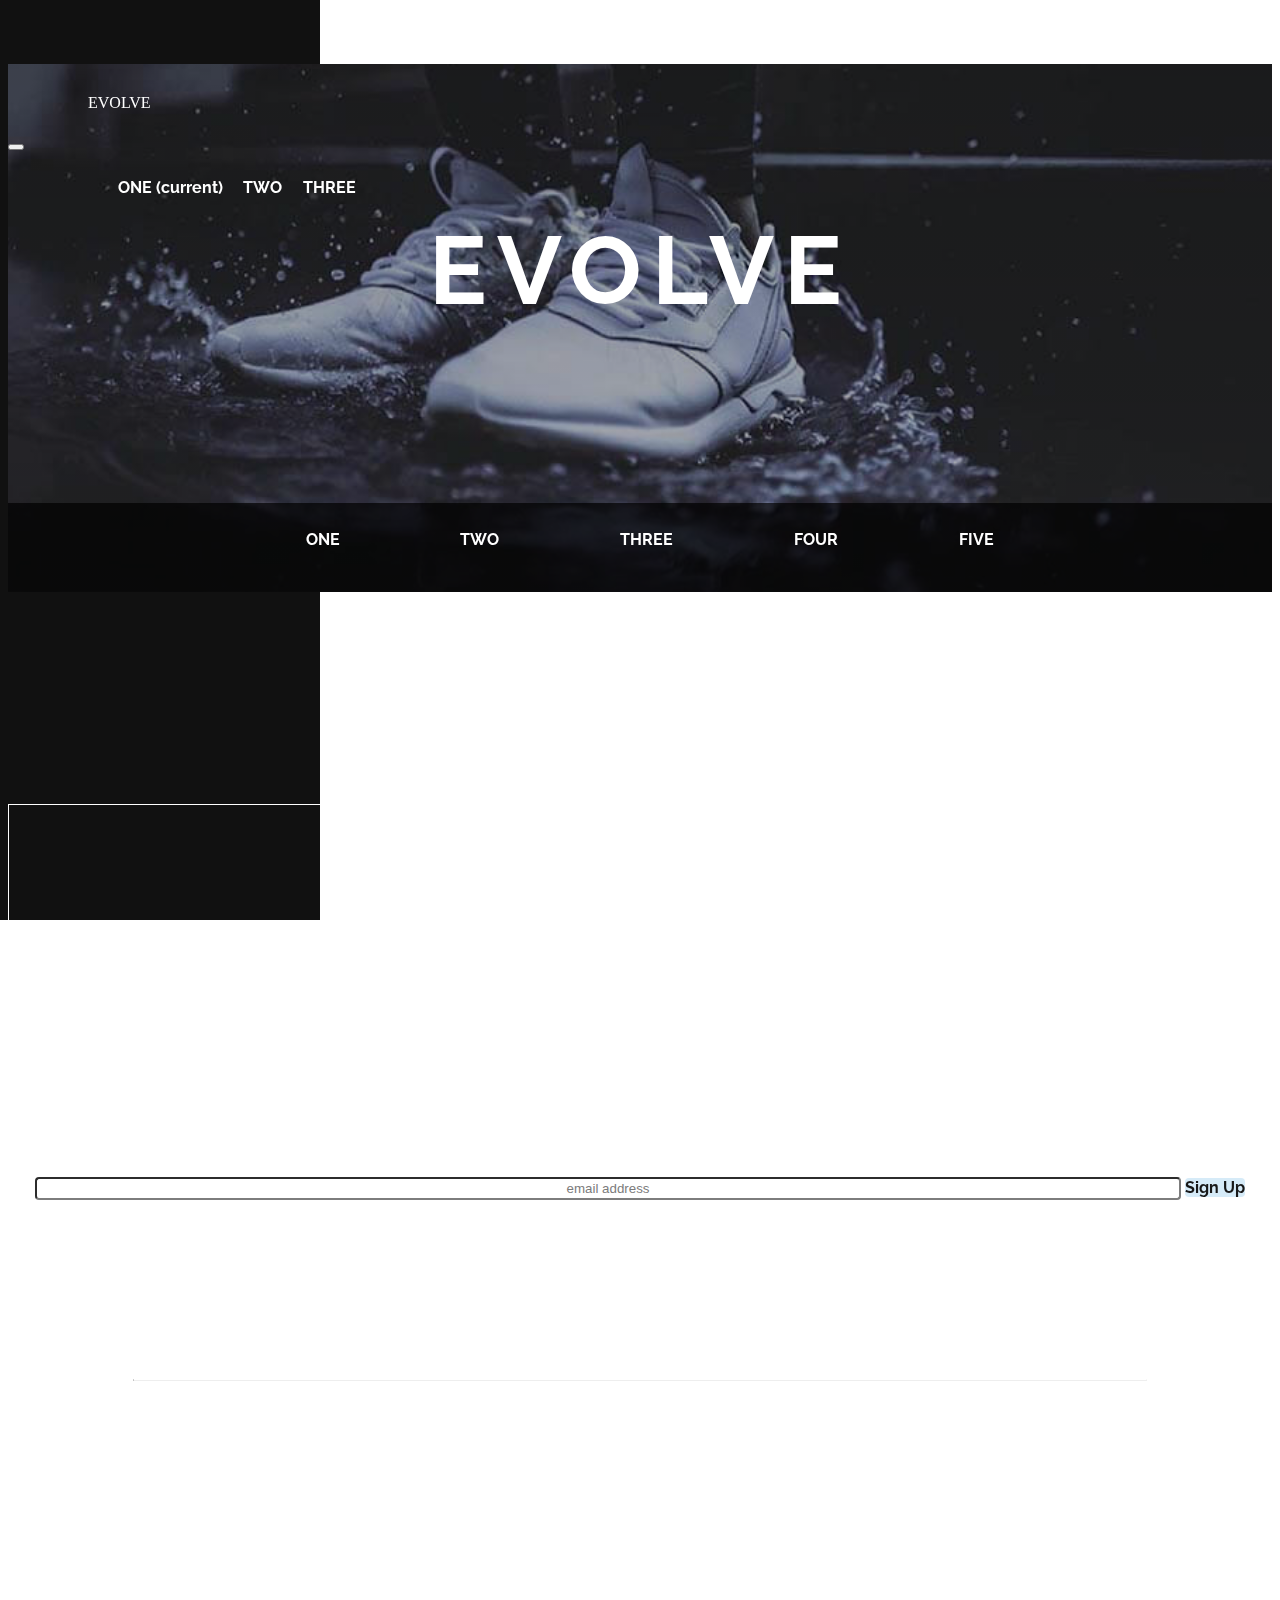
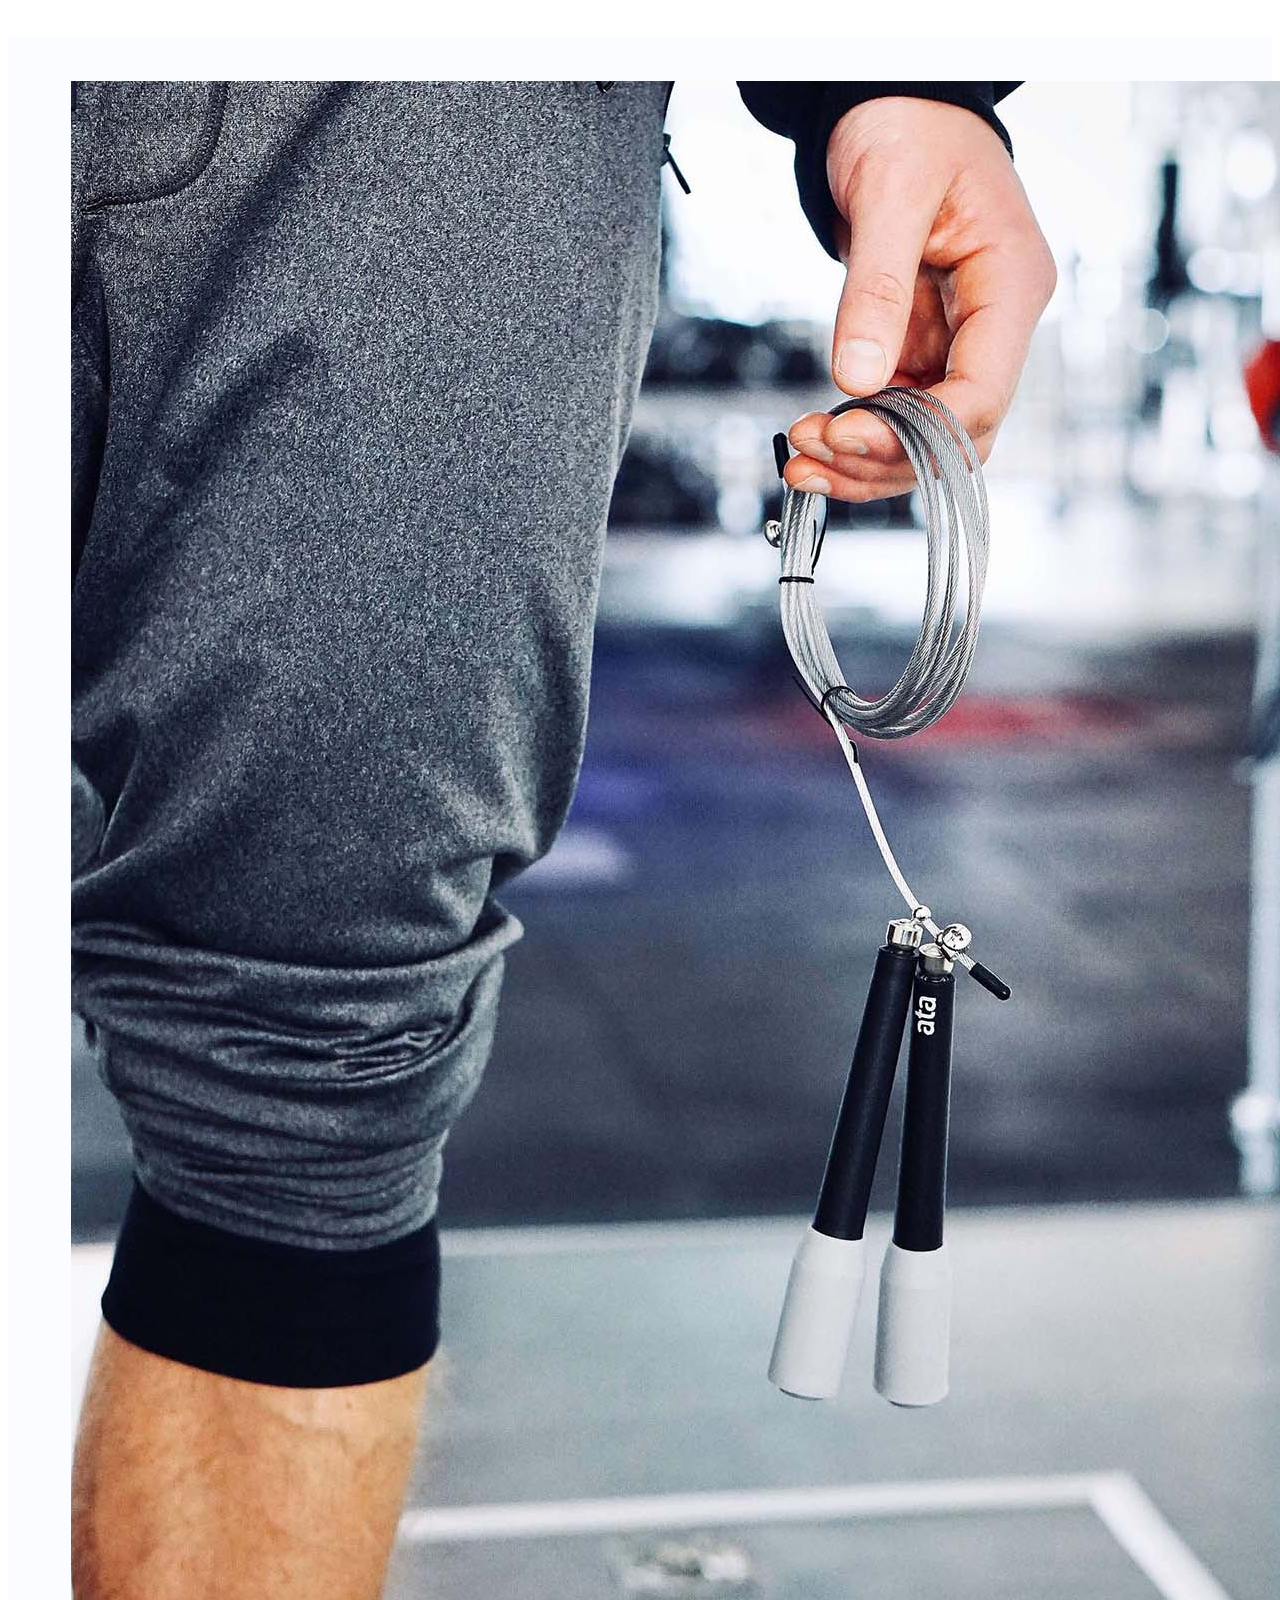
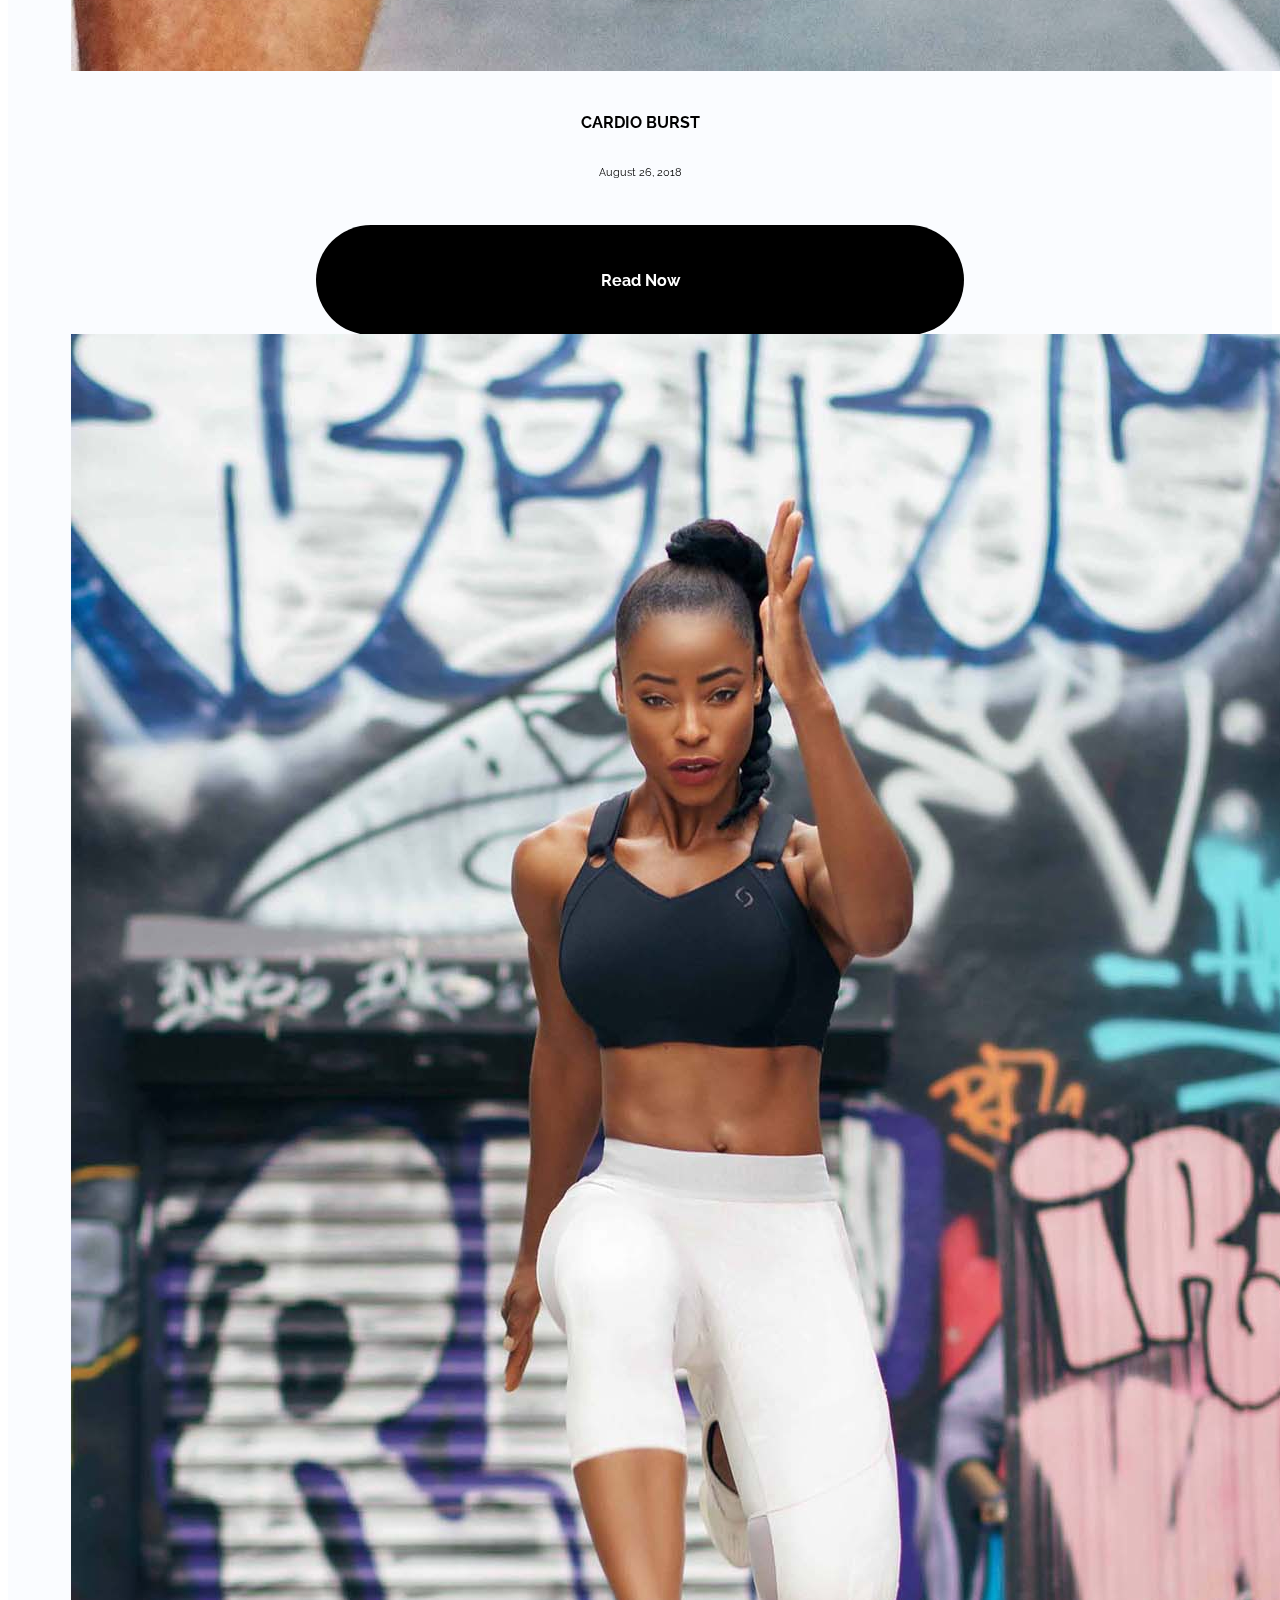
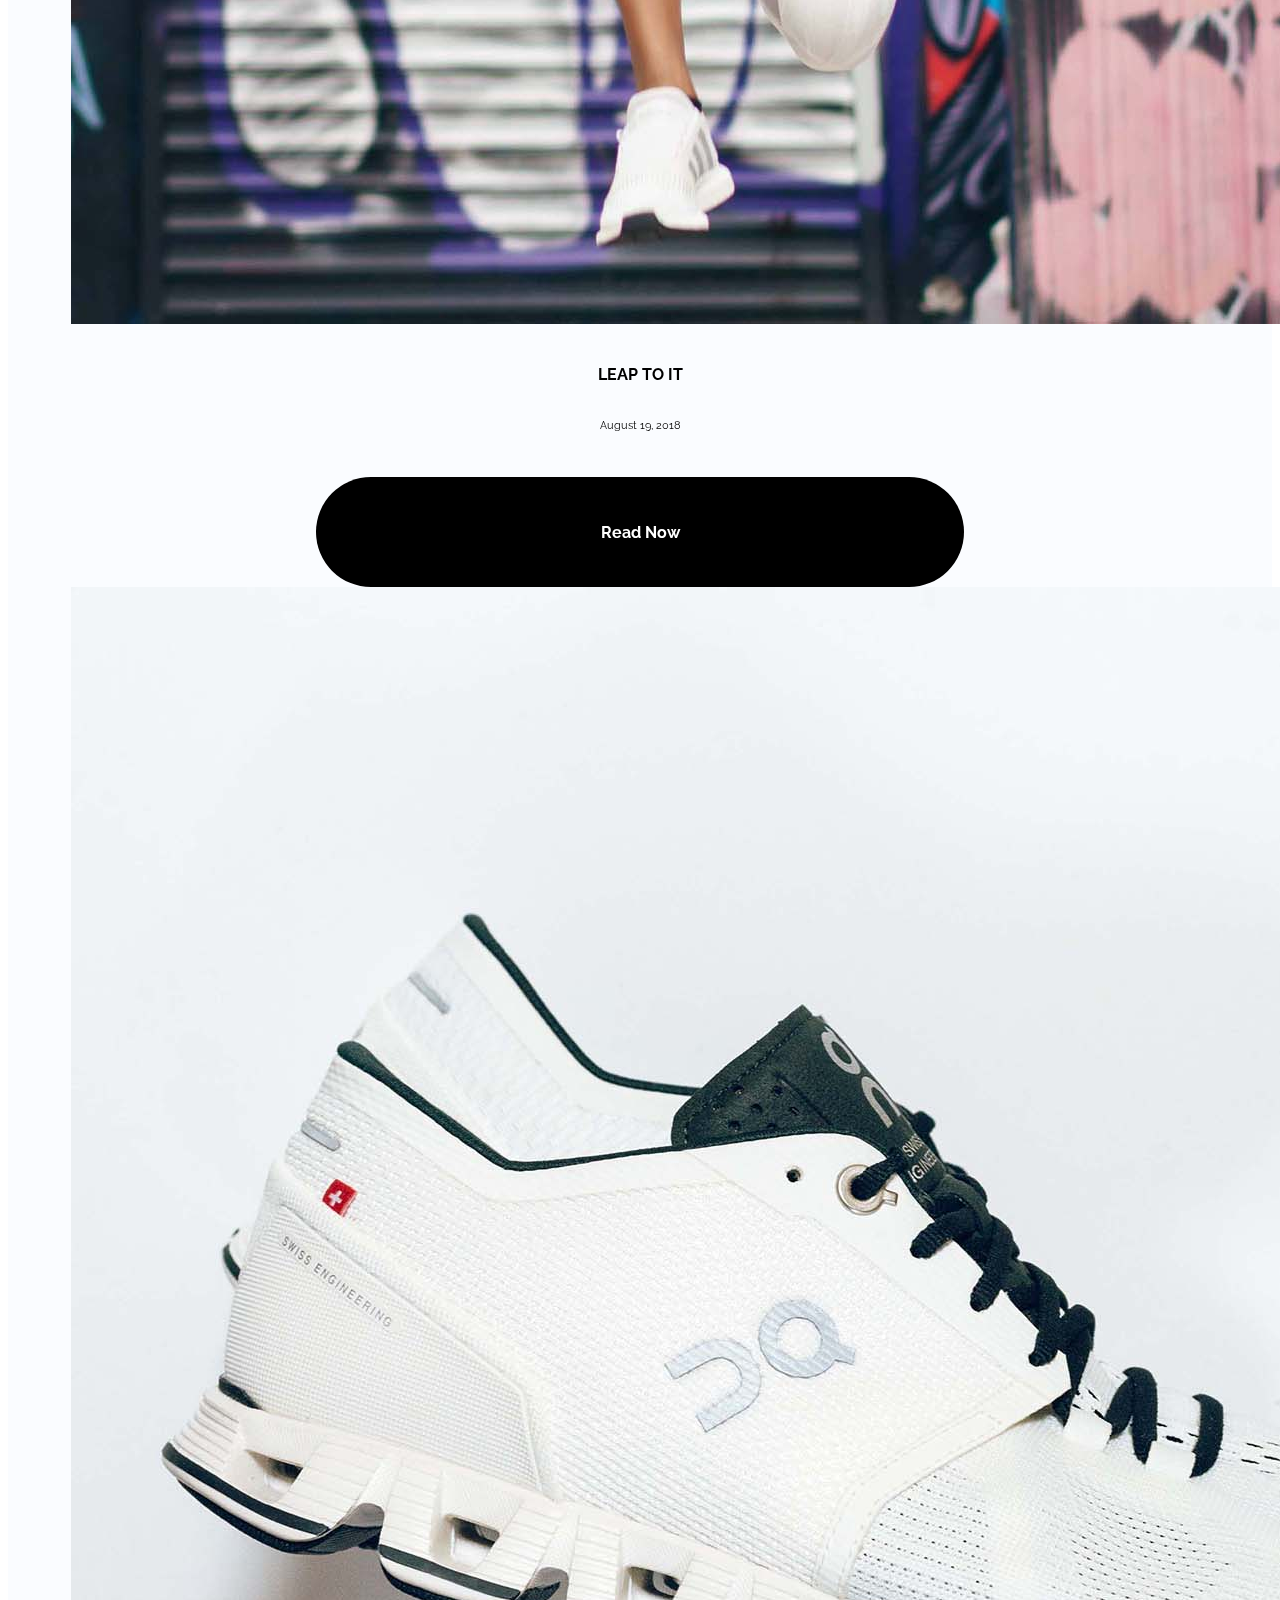
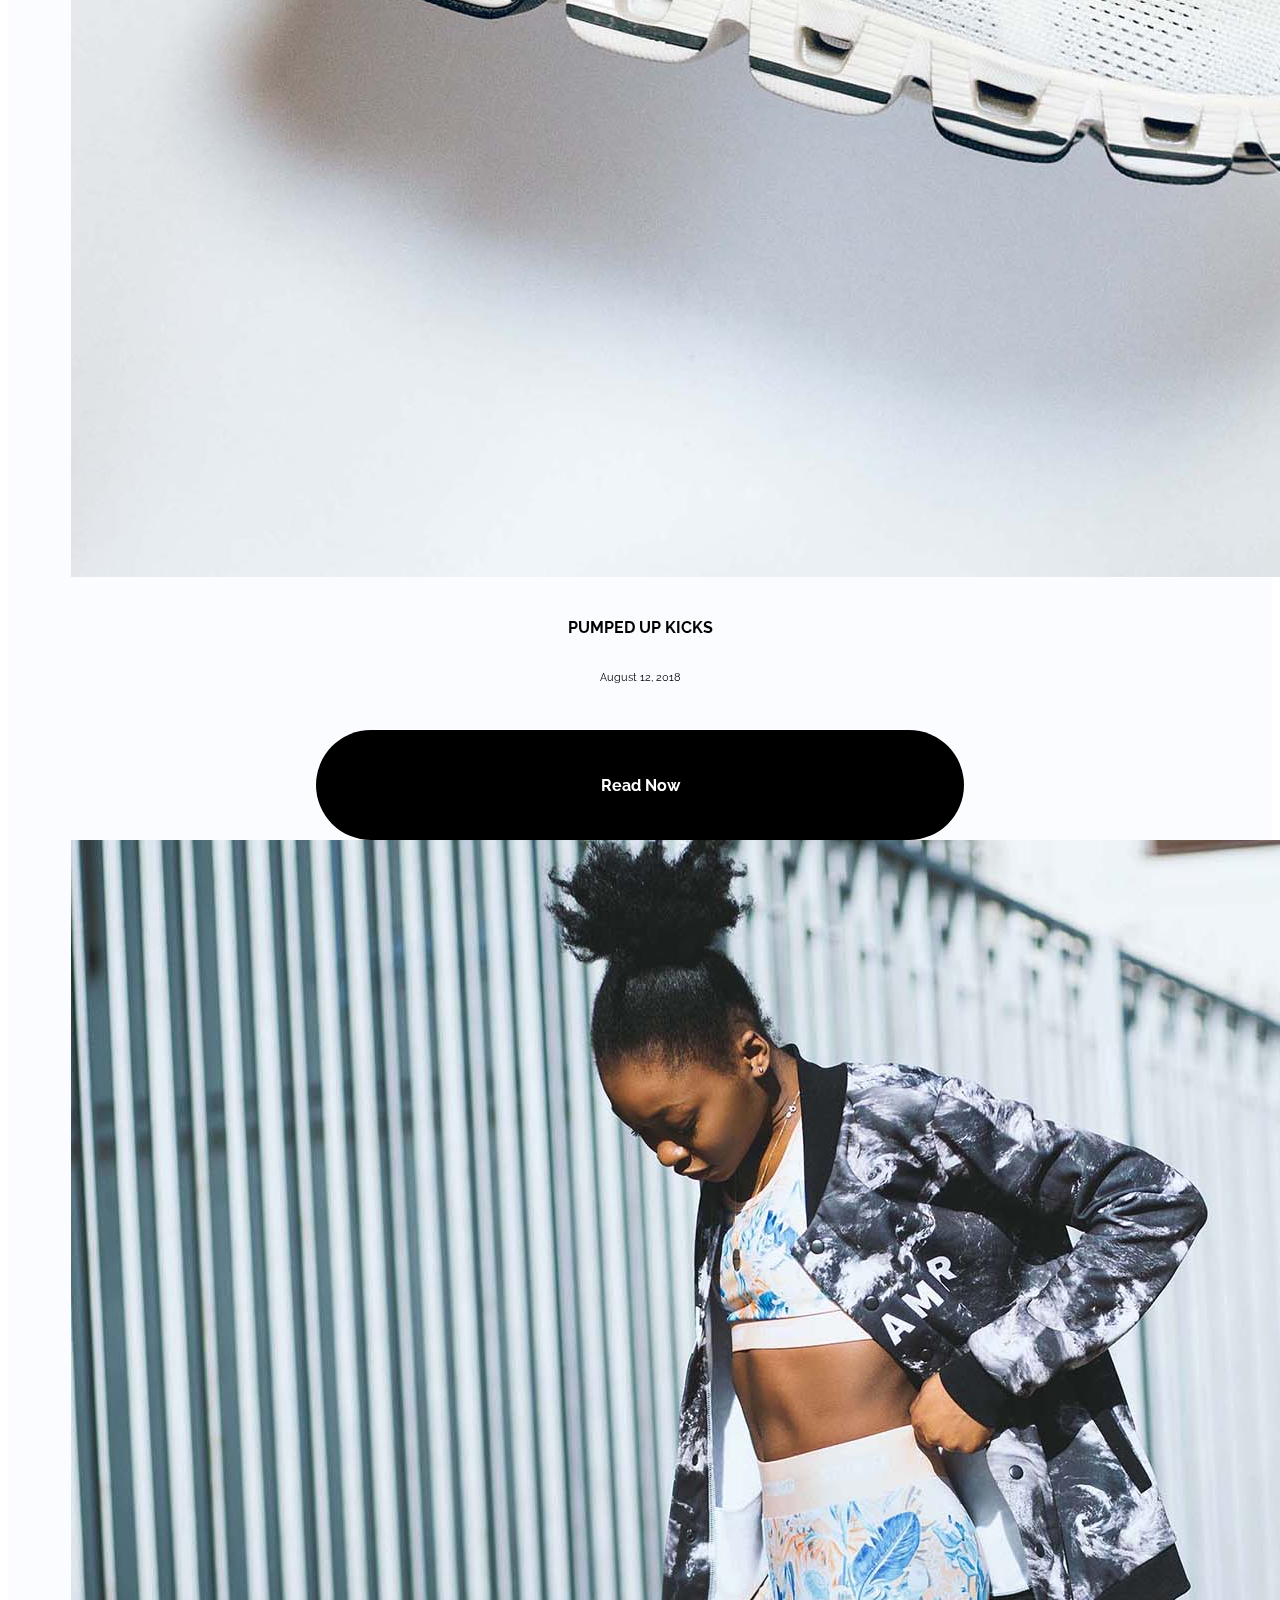
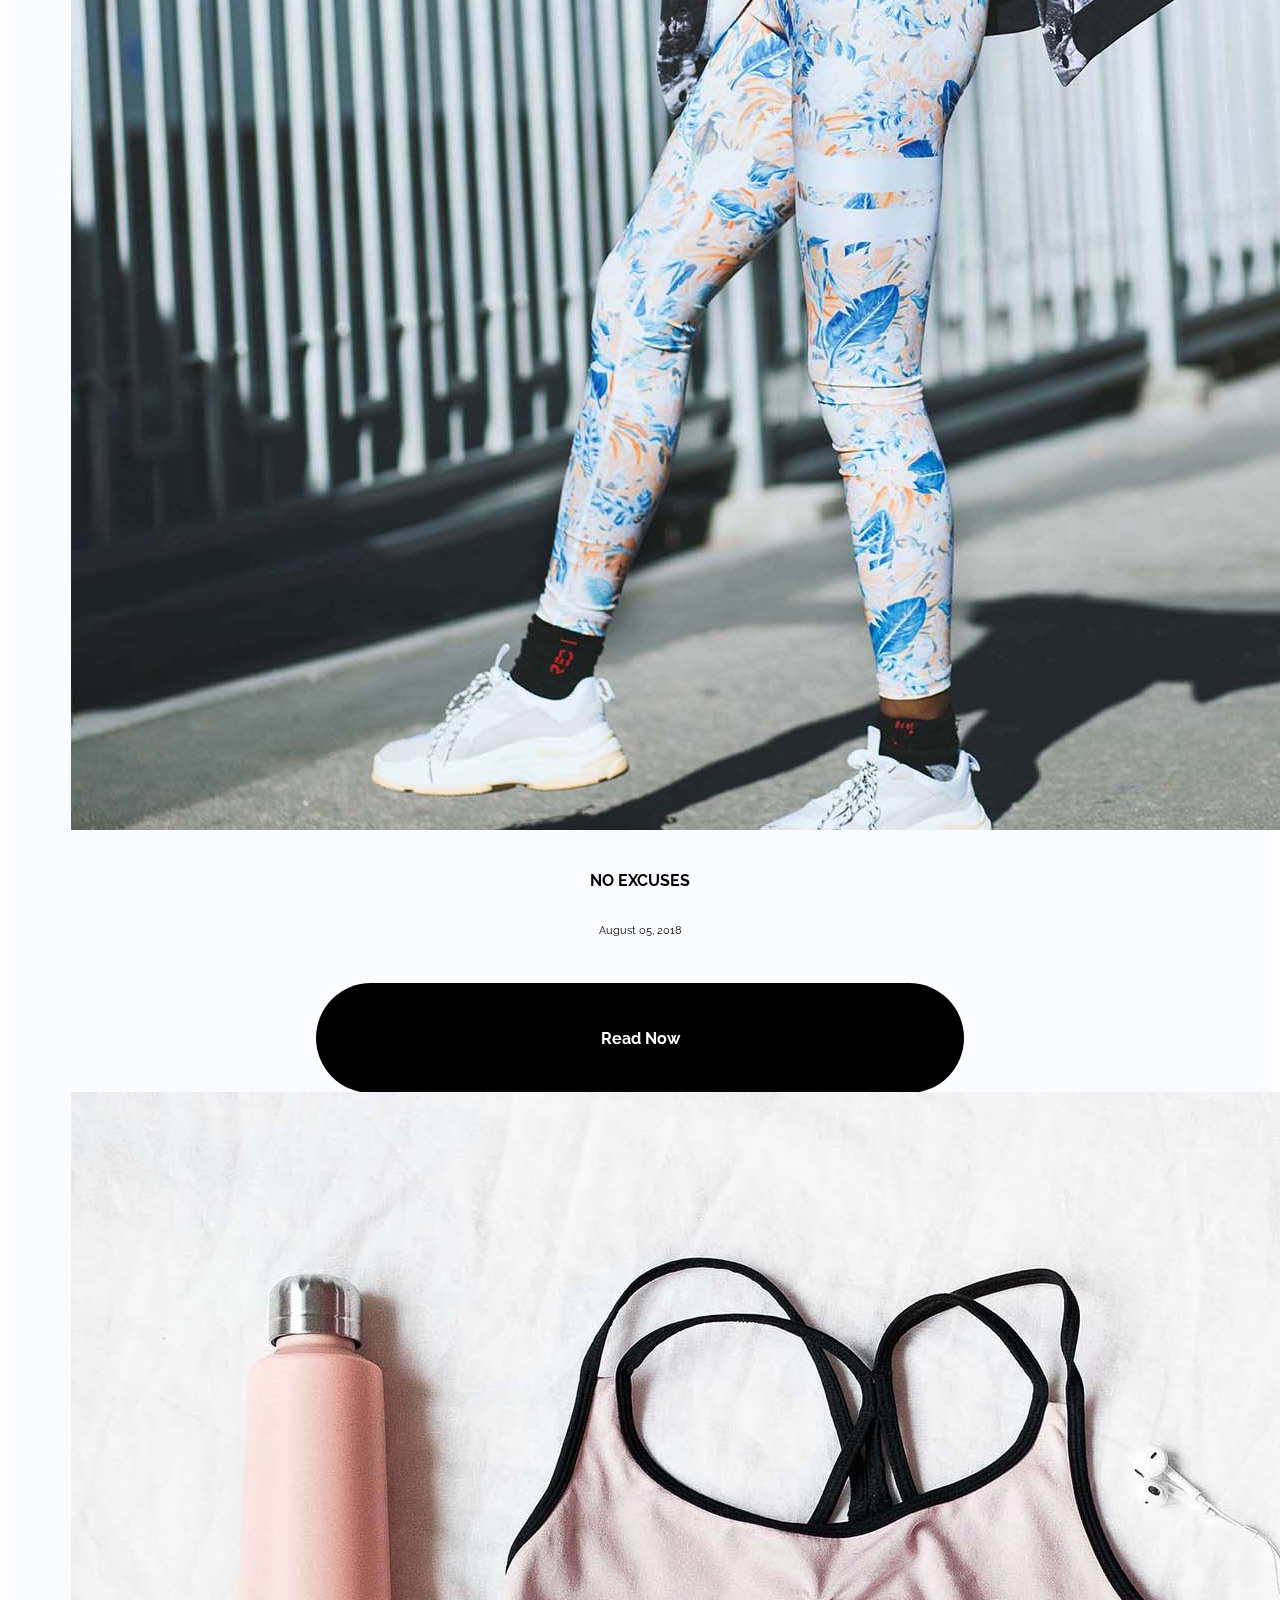
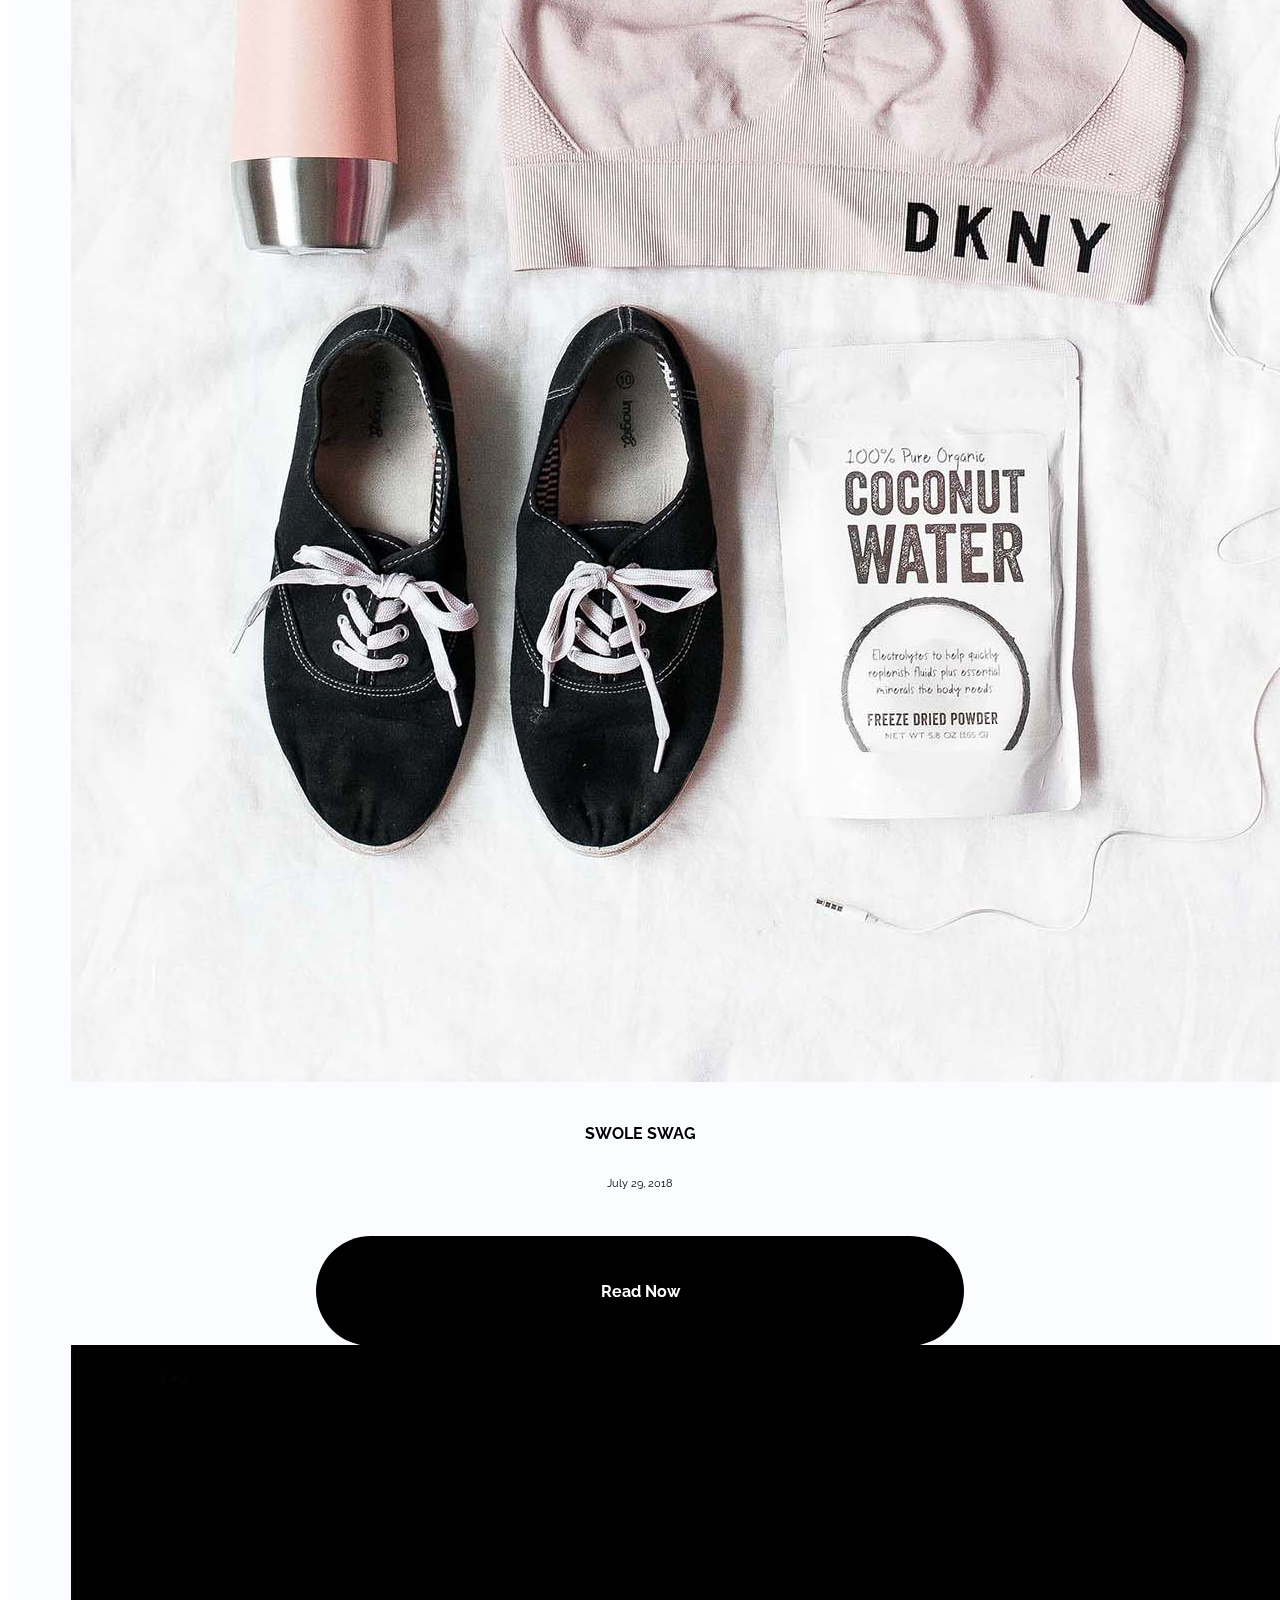
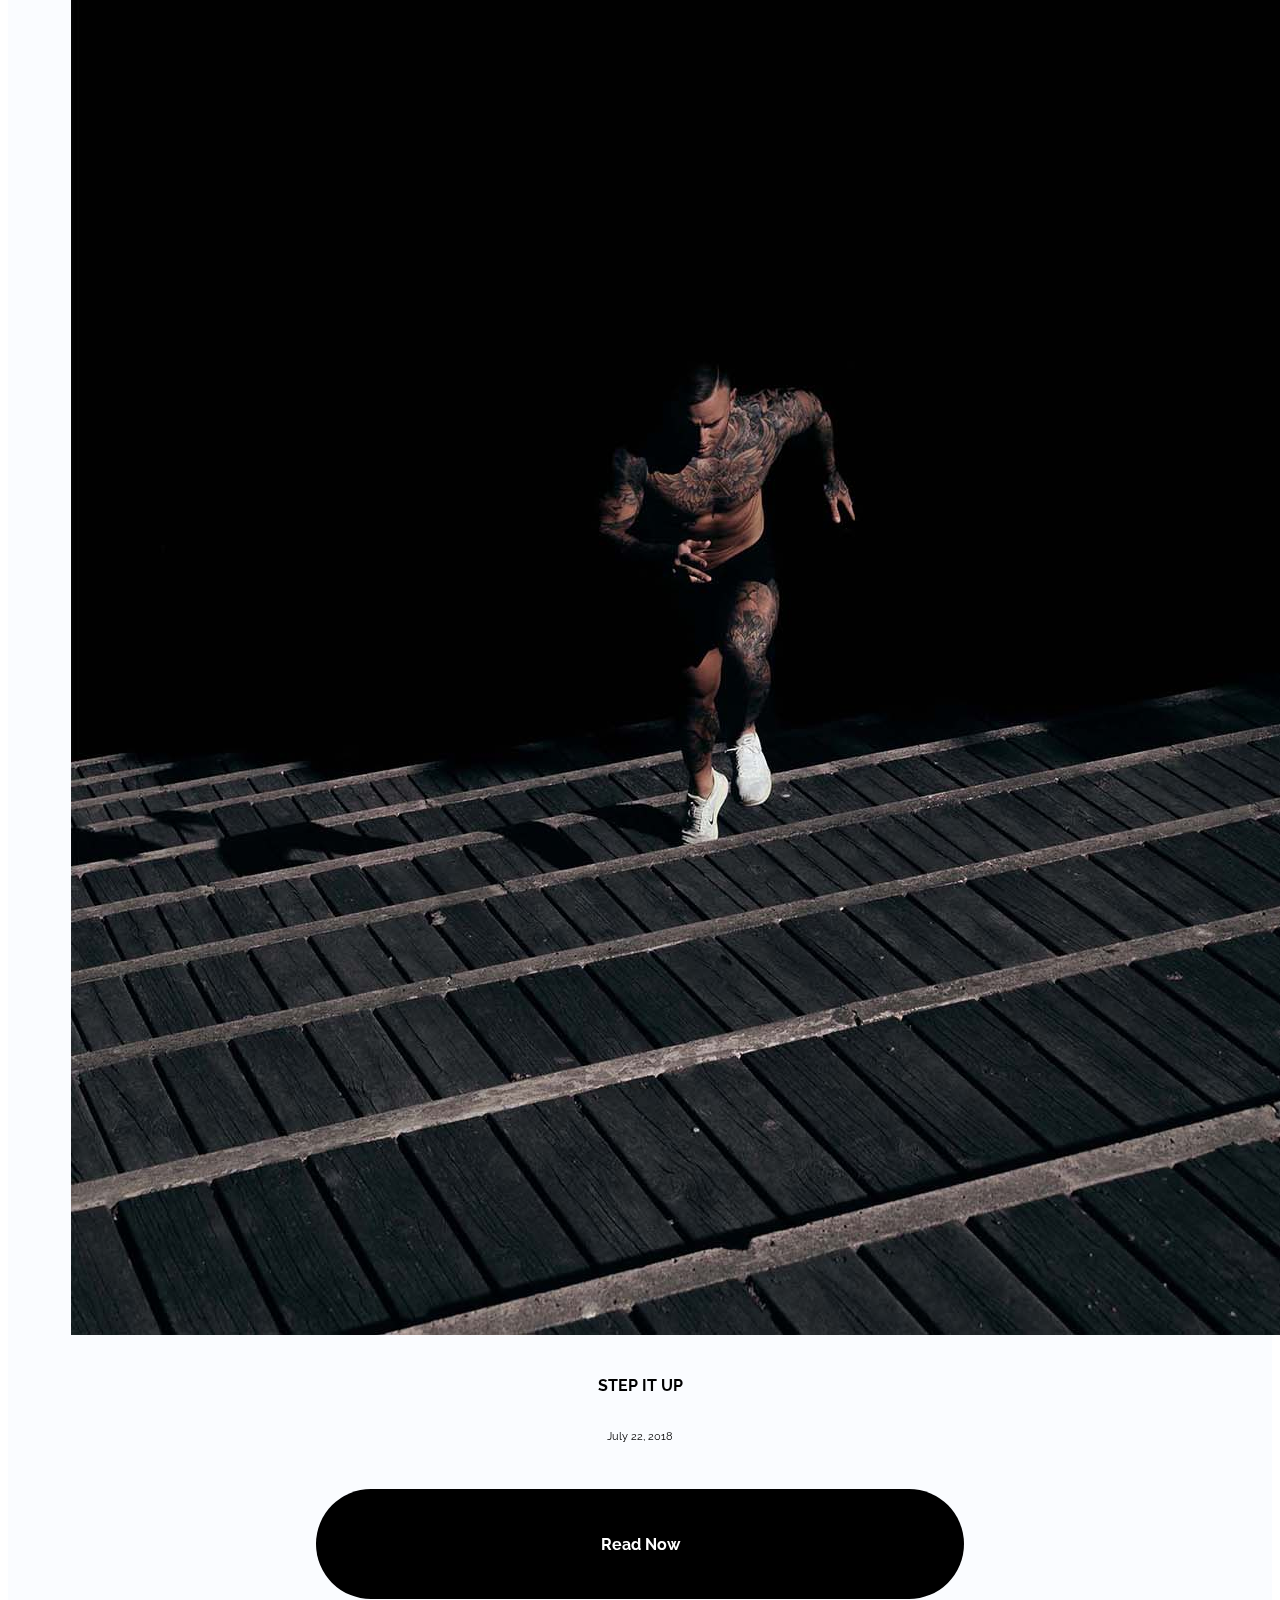
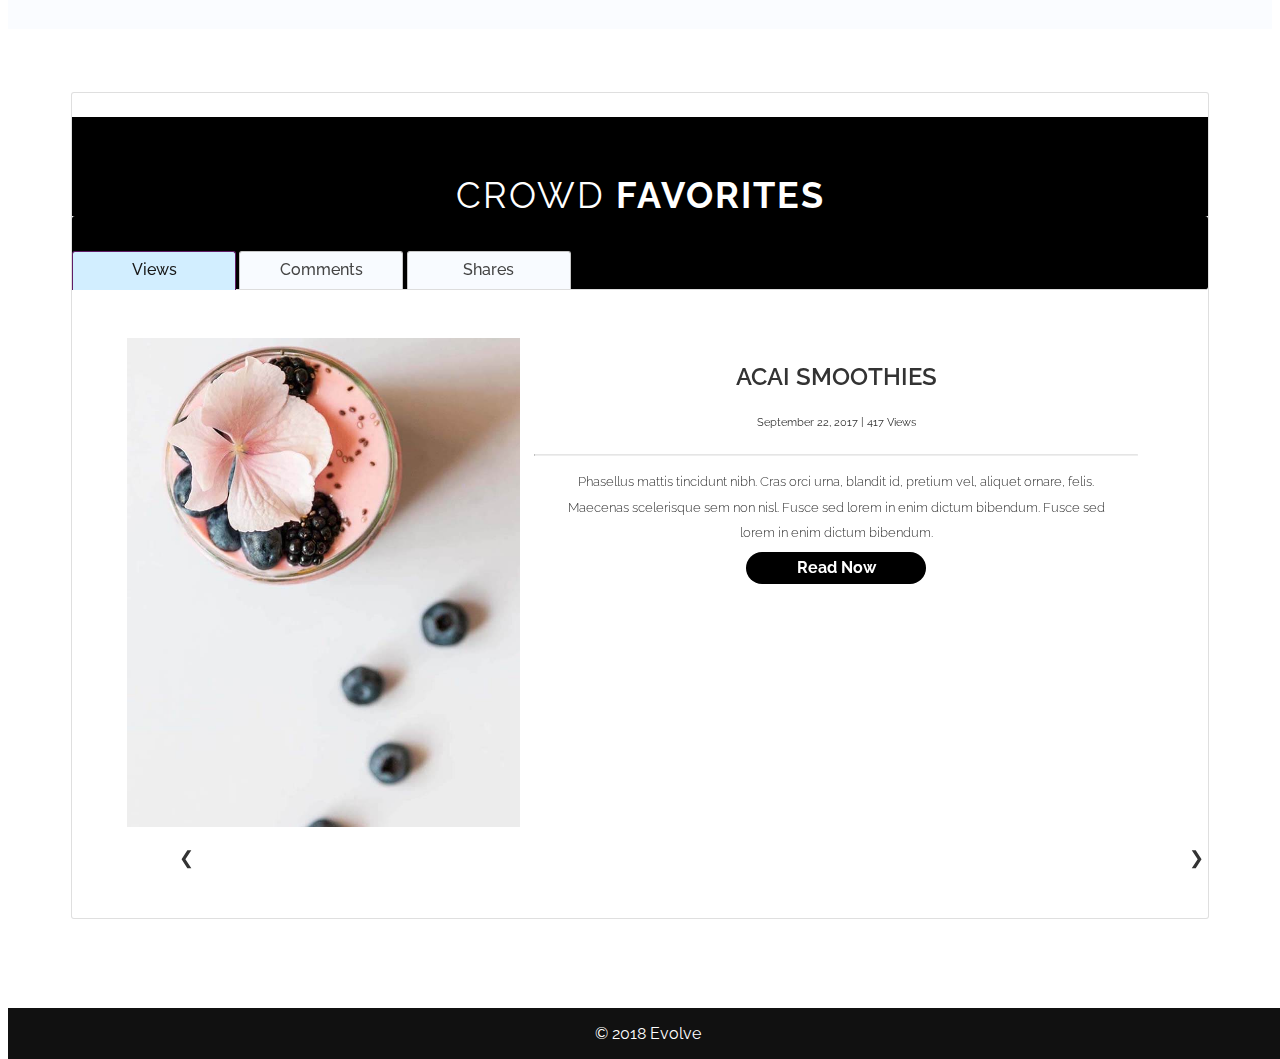
<file: index.html>
<!DOCTYPE HTML>
<html lang="en">

<head>

    <meta charset="UTF-8">
    <meta name="viewport" content="width=device-width, initial-scale=1, minimum-scale=1">
    <link rel="shortcut icon" type="image/x-icon" href="assets/images/favicon.jpg" />
    <title> Evolve </title>

    <link rel="stylesheet" href="https://stackpath.bootstrapcdn.com/bootstrap/4.1.0/css/bootstrap.min.css" integrity="sha384-9gVQ4dYFwwWSjIDZnLEWnxCjeSWFphJiwGPXr1jddIhOegiu1FwO5qRGvFXOdJZ4"
        crossorigin="anonymous">
    <link href="assets/jquery-ui/jquery-ui.css" rel="stylesheet">
    <link rel="stylesheet" type="text/css" href="assets/style.css">
    <link rel="stylesheet" type="text/css" href="assets/responsive.css">
    <link href="https://fonts.googleapis.com/css?family=Raleway:400,500,600,700,800" rel="stylesheet">

    <script src="https://ajax.googleapis.com/ajax/libs/jquery/3.2.1/jquery.min.js">
    </script>

</head>

<body>

    <div class="top-section" style="position:relative;">
        <section class="menu eyebrow" style="position:absolute; top:0; width:100%;">

            <nav class="navbar navbar-expand-sm navbar-dark">
                <div class="menu-logo">
                    <div class="navbar-brand">

                        <span>
                            <a class="text-white" href="index.html"> EVOLVE </a>
                        </span>
                    </div>
                </div>
                <button class="navbar-toggler" type="button" data-toggle="collapse" data-target="#navbarNavDropdown" aria-controls="navbarNavDropdown"
                    aria-expanded="false" aria-label="Toggle navigation">
                    <span class="navbar-toggler-icon"></span>
                </button>
                <div class="collapse navbar-collapse eyebrow-links text-white" id="navbarNavDropdown">
                    <ul class="navbar-nav">
                        <li class="nav-item active">
                            <a class="nav-link text-white display-4" href="landing-page.html" target="blank">ONE
                                <span class="sr-only">(current)</span>
                            </a>
                        </li>
                        <li class="nav-item">
                            <a class="nav-link text-white display-4" href="landing-page.html" target="blank">TWO</a>
                        </li>
                        <li class="nav-item">
                            <a class="nav-link text-white display-4" href="landing-page.html" target="blank">THREE</a>
                        </li>

                    </ul>
                </div>
            </nav>

        </section>

        <!-- Banner Image -->
        <section class="banner-image">

            <h1 class="text-white text-center display-1"> EVOLVE
                <h1>
                    <section class="menu eyebrow main-menu" style="top:0; width:100%;">

                        <div class="eyebrow-links text-white text-center">
                            <ul class="text-white">
                                <li class="nav-item">
                                    <a class="text-white display-4" href="landing-page.html" target="blank">
                                        ONE
                                    </a>
                                </li>
                                <li class="nav-item">
                                    <a class="text-white display-4" href="landing-page.html" target="blank">
                                        TWO
                                    </a>
                                </li>
                                <li class="nav-item">
                                    <a class="text-white display-4" href="landing-page.html" target="blank">
                                        THREE
                                    </a>
                                </li>
                                <li class="nav-item">
                                    <a class="text-white display-4" href="landing-page.html" target="blank">
                                        FOUR
                                    </a>
                                </li>
                                <li class="nav-item">
                                    <a class="text-white display-4" href="landing-page.html" target="blank">
                                        FIVE
                                    </a>
                                </li>

                            </ul>
                        </div>

                        </nav>

                    </section>

        </section>

    </div>


    <!-- Sidebar Background -->
    <div class="sidenav"> </div>


    <!-- Main Page Portion -->
    <section class="main-page">

        <!-- Archives & Main Article Features-->
        <div class="container-fluid">
            <div class="row">

                <!-- Sidebar -->

                <div class="col-xs-12 col-sm-12 col-md-12 col-lg-3 newsletter text-center text-white">

                    <div class="email-signup">
                        <h3 class="display-3"> LET'S KICK IT</h3>
                        <p class="display-4-thin newsletter-p"> Sign up for our newsletter for exclusive workouts and recipes.</p>
                        <form>
                            <input type="text" name="email" placeholder="email address" class="form-field email-input">
                            <a href='#' class="btn btn-primary display-4 submit-btn"> Sign Up</a>
                        </form>
                    </div>


                    <div class="archives">
                        <h3 class="text-white text-center display-3">
                            ARCHIVES
                        </h3>
                        <hr style="border-top: 1px solid white; width:80%;">

                        <!-- 2018 -->
                        <h4 class="display-4 text-white text-center year year-18"> 2018 </h4>
                        <div class="posts18">
                            <h6 class="display-4-thin text-center text-white january"> January </h6>
                            <div class="posts jan">
                                <a href="landing-page.html" target="blank">
                                    <p class="display-5 text-center text-white" style="letter-spacing:2px;"> BLOG NAME NUMBER ONE </p>
                                </a>
                                <a href="landing-page.html" target="blank">
                                    <p class="display-5 text-center text-white" style="letter-spacing:2px;"> BLOG NAME NUMBER TWO </p>
                                </a>
                                <a href="landing-page.html" target="blank">
                                    <p class="display-5 text-center text-white" style="letter-spacing:2px;"> BLOG NAME NUMBER THREE </p>
                                </a>
                                <a href="landing-page.html" target="blank">
                                    <p class="display-5 text-center text-white" style="letter-spacing:2px;"> BLOG NAME NUMBER FOUR </p>
                                </a>
                            </div>
                            <h6 class="display-4-thin text-center text-white february"> February </h6>
                            <div class="posts feb">
                                <a href="landing-page.html" target="blank">
                                    <p class="display-5 text-center text-white" style="letter-spacing:2px;"> BLOG NAME NUMBER ONE </p>
                                </a>
                                <a href="landing-page.html" target="blank">
                                    <p class="display-5 text-center text-white" style="letter-spacing:2px;"> BLOG NAME NUMBER TWO </p>
                                </a>
                                <a href="landing-page.html" target="blank">
                                    <p class="display-5 text-center text-white" style="letter-spacing:2px;"> BLOG NAME NUMBER THREE </p>
                                </a>
                                <a href="landing-page.html" target="blank">
                                    <p class="display-5 text-center text-white" style="letter-spacing:2px;"> BLOG NAME NUMBER FOUR </p>
                                </a>
                            </div>
                            <h6 class="display-4-thin text-center text-white march"> March </h6>
                            <div class="posts march2">
                                <a href="landing-page.html" target="blank">
                                    <p class="display-5 text-center text-white" style="letter-spacing:2px;"> BLOG NAME NUMBER ONE </p>
                                </a>
                                <a href="landing-page.html" target="blank">
                                    <p class="display-5 text-center text-white" style="letter-spacing:2px;"> BLOG NAME NUMBER TWO </p>
                                </a>
                                <a href="landing-page.html" target="blank">
                                    <p class="display-5 text-center text-white" style="letter-spacing:2px;"> BLOG NAME NUMBER THREE </p>
                                </a>
                                <a href="landing-page.html" target="blank">
                                    <p class="display-5 text-center text-white" style="letter-spacing:2px;"> BLOG NAME NUMBER FOUR </p>
                                </a>
                            </div>
                            <h6 class="display-4-thin text-center text-white april"> April</h6>
                            <div class="posts april2">
                                <a href="landing-page.html" target="blank">
                                    <p class="display-5 text-center text-white" style="letter-spacing:2px;"> BLOG NAME NUMBER ONE </p>
                                </a>
                                <a href="landing-page.html" target="blank">
                                    <p class="display-5 text-center text-white" style="letter-spacing:2px;"> BLOG NAME NUMBER TWO </p>
                                </a>
                                <a href="landing-page.html" target="blank">
                                    <p class="display-5 text-center text-white" style="letter-spacing:2px;"> BLOG NAME NUMBER THREE </p>
                                </a>
                                <a href="landing-page.html" target="blank">
                                    <p class="display-5 text-center text-white" style="letter-spacing:2px;"> BLOG NAME NUMBER FOUR </p>
                                </a>
                            </div>
                            <h6 class="display-4-thin text-center text-white may"> May</h6>
                            <div class="posts may2">
                                <a href="landing-page.html" target="blank">
                                    <p class="display-5 text-center text-white" style="letter-spacing:2px;"> BLOG NAME NUMBER ONE </p>
                                </a>
                                <a href="landing-page.html" target="blank">
                                    <p class="display-5 text-center text-white" style="letter-spacing:2px;"> BLOG NAME NUMBER TWO </p>
                                </a>
                                <a href="landing-page.html" target="blank">
                                    <p class="display-5 text-center text-white" style="letter-spacing:2px;"> BLOG NAME NUMBER THREE </p>
                                </a>
                                <a href="landing-page.html" target="blank">
                                    <p class="display-5 text-center text-white" style="letter-spacing:2px;"> BLOG NAME NUMBER FOUR </p>
                                </a>
                            </div>
                            <h6 class="display-4-thin text-center text-white june"> June </h6>
                            <div class="posts june2">
                                <a href="landing-page.html" target="blank">
                                    <p class="display-5 text-center text-white" style="letter-spacing:2px;"> BLOG NAME NUMBER ONE </p>
                                </a>
                                <a href="landing-page.html" target="blank">
                                    <p class="display-5 text-center text-white" style="letter-spacing:2px;"> BLOG NAME NUMBER TWO </p>
                                </a>
                                <a href="landing-page.html" target="blank">
                                    <p class="display-5 text-center text-white" style="letter-spacing:2px;"> BLOG NAME NUMBER THREE </p>
                                </a>
                                <a href="landing-page.html" target="blank">
                                    <p class="display-5 text-center text-white" style="letter-spacing:2px;"> BLOG NAME NUMBER FOUR </p>
                                </a>
                            </div>
                            <h6 class="display-4-thin text-center text-white july"> July </h6>
                            <div class="posts july2">
                                <a href="landing-page.html" target="blank">
                                    <p class="display-5 text-center text-white" style="letter-spacing:2px;"> BLOG NAME NUMBER ONE </p>
                                </a>
                                <a href="landing-page.html" target="blank">
                                    <p class="display-5 text-center text-white" style="letter-spacing:2px;"> BLOG NAME NUMBER TWO </p>
                                </a>
                                <a href="landing-page.html" target="blank">
                                    <p class="display-5 text-center text-white" style="letter-spacing:2px;"> BLOG NAME NUMBER THREE </p>
                                </a>
                                <a href="landing-page.html" target="blank">
                                    <p class="display-5 text-center text-white" style="letter-spacing:2px;"> BLOG NAME NUMBER FOUR </p>
                                </a>
                            </div>
                            <h6 class="display-4-thin text-center text-white august"> August </h6>
                            <div class="posts aug">
                                <a href="landing-page.html" target="blank">
                                    <p class="display-5 text-center text-white" style="letter-spacing:2px;"> BLOG NAME NUMBER ONE </p>
                                </a>
                                <a href="landing-page.html" target="blank">
                                    <p class="display-5 text-center text-white" style="letter-spacing:2px;"> BLOG NAME NUMBER TWO </p>
                                </a>
                                <a href="landing-page.html" target="blank">
                                    <p class="display-5 text-center text-white" style="letter-spacing:2px;"> BLOG NAME NUMBER THREE </p>
                                </a>
                                <a href="landing-page.html" target="blank">
                                    <p class="display-5 text-center text-white" style="letter-spacing:2px;"> BLOG NAME NUMBER FOUR </p>
                                </a>
                            </div>
                            <h6 class="display-4-thin text-center text-white september"> September </h6>
                            <div class="posts sept">
                                <a href="landing-page.html" target="blank">
                                    <p class="display-5 text-center text-white" style="letter-spacing:2px;"> BLOG NAME NUMBER ONE </p>
                                </a>
                                <a href="landing-page.html" target="blank">
                                    <p class="display-5 text-center text-white" style="letter-spacing:2px;"> BLOG NAME NUMBER TWO </p>
                                </a>
                                <a href="landing-page.html" target="blank">
                                    <p class="display-5 text-center text-white" style="letter-spacing:2px;"> BLOG NAME NUMBER THREE </p>
                                </a>
                                <a href="landing-page.html" target="blank">
                                    <p class="display-5 text-center text-white" style="letter-spacing:2px;"> BLOG NAME NUMBER FOUR </p>
                                </a>
                            </div>
                            <h6 class="display-4-thin text-center text-white october"> October </h6>
                            <div class="posts oct">
                                <a href="landing-page.html" target="blank">
                                    <p class="display-5 text-center text-white" style="letter-spacing:2px;"> BLOG NAME NUMBER ONE </p>
                                </a>
                                <a href="landing-page.html" target="blank">
                                    <p class="display-5 text-center text-white" style="letter-spacing:2px;"> BLOG NAME NUMBER TWO </p>
                                </a>
                                <a href="landing-page.html" target="blank">
                                    <p class="display-5 text-center text-white" style="letter-spacing:2px;"> BLOG NAME NUMBER THREE </p>
                                </a>
                                <a href="landing-page.html" target="blank">
                                    <p class="display-5 text-center text-white" style="letter-spacing:2px;"> BLOG NAME NUMBER FOUR </p>
                                </a>
                            </div>
                            <h6 class="display-4-thin text-center text-white november"> November </h6>
                            <div class="posts nov">
                                <a href="landing-page.html" target="blank">
                                    <p class="display-5 text-center text-white" style="letter-spacing:2px;"> BLOG NAME NUMBER ONE </p>
                                </a>
                                <a href="landing-page.html" target="blank">
                                    <p class="display-5 text-center text-white" style="letter-spacing:2px;"> BLOG NAME NUMBER TWO </p>
                                </a>
                                <a href="landing-page.html" target="blank">
                                    <p class="display-5 text-center text-white" style="letter-spacing:2px;"> BLOG NAME NUMBER THREE </p>
                                </a>
                                <a href="landing-page.html" target="blank">
                                    <p class="display-5 text-center text-white" style="letter-spacing:2px;"> BLOG NAME NUMBER FOUR </p>
                                </a>
                            </div>
                            <h6 class="display-4-thin text-center text-white december"> December </h6>
                            <div class="posts dec">
                                <a href="landing-page.html" target="blank">
                                    <p class="display-5 text-center text-white" style="letter-spacing:2px;"> BLOG NAME NUMBER ONE </p>
                                </a>
                                <a href="landing-page.html" target="blank">
                                    <p class="display-5 text-center text-white" style="letter-spacing:2px;"> BLOG NAME NUMBER TWO </p>
                                </a>
                                <a href="landing-page.html" target="blank">
                                    <p class="display-5 text-center text-white" style="letter-spacing:2px;"> BLOG NAME NUMBER THREE </p>
                                </a>
                                <a href="landing-page.html" target="blank">
                                    <p class="display-5 text-center text-white" style="letter-spacing:2px;"> BLOG NAME NUMBER FOUR </p>
                                </a>
                            </div>
                        </div>


                        <!-- 2017 -->
                        <h4 class="display-4 text-white text-center year year-17"> 2017 </h4>
                        <div class="posts17">
                            <h6 class="display-4-thin text-center text-white january"> January </h6>
                            <div class="posts jan">
                                <a href="landing-page.html" target="blank">
                                    <p class="display-5 text-center text-white" style="letter-spacing:2px;"> BLOG NAME NUMBER ONE </p>
                                </a>
                                <a href="landing-page.html" target="blank">
                                    <p class="display-5 text-center text-white" style="letter-spacing:2px;"> BLOG NAME NUMBER TWO </p>
                                </a>
                                <a href="landing-page.html" target="blank">
                                    <p class="display-5 text-center text-white" style="letter-spacing:2px;"> BLOG NAME NUMBER THREE </p>
                                </a>
                                <a href="landing-page.html" target="blank">
                                    <p class="display-5 text-center text-white" style="letter-spacing:2px;"> BLOG NAME NUMBER FOUR </p>
                                </a>
                            </div>
                            <h6 class="display-4-thin text-center text-white february"> February </h6>
                            <div class="posts feb">
                                <a href="landing-page.html" target="blank">
                                    <p class="display-5 text-center text-white" style="letter-spacing:2px;"> BLOG NAME NUMBER ONE </p>
                                </a>
                                <a href="landing-page.html" target="blank">
                                    <p class="display-5 text-center text-white" style="letter-spacing:2px;"> BLOG NAME NUMBER TWO </p>
                                </a>
                                <a href="landing-page.html" target="blank">
                                    <p class="display-5 text-center text-white" style="letter-spacing:2px;"> BLOG NAME NUMBER THREE </p>
                                </a>
                                <a href="landing-page.html" target="blank">
                                    <p class="display-5 text-center text-white" style="letter-spacing:2px;"> BLOG NAME NUMBER FOUR </p>
                                </a>
                            </div>
                            <h6 class="display-4-thin text-center text-white march"> March </h6>
                            <div class="posts march2">
                                <a href="landing-page.html" target="blank">
                                    <p class="display-5 text-center text-white" style="letter-spacing:2px;"> BLOG NAME NUMBER ONE </p>
                                </a>
                                <a href="landing-page.html" target="blank">
                                    <p class="display-5 text-center text-white" style="letter-spacing:2px;"> BLOG NAME NUMBER TWO </p>
                                </a>
                                <a href="landing-page.html" target="blank">
                                    <p class="display-5 text-center text-white" style="letter-spacing:2px;"> BLOG NAME NUMBER THREE </p>
                                </a>
                                <a href="landing-page.html" target="blank">
                                    <p class="display-5 text-center text-white" style="letter-spacing:2px;"> BLOG NAME NUMBER FOUR </p>
                                </a>
                            </div>
                            <h6 class="display-4-thin text-center text-white april"> April</h6>
                            <div class="posts april2">
                                <a href="landing-page.html" target="blank">
                                    <p class="display-5 text-center text-white" style="letter-spacing:2px;"> BLOG NAME NUMBER ONE </p>
                                </a>
                                <a href="landing-page.html" target="blank">
                                    <p class="display-5 text-center text-white" style="letter-spacing:2px;"> BLOG NAME NUMBER TWO </p>
                                </a>
                                <a href="landing-page.html" target="blank">
                                    <p class="display-5 text-center text-white" style="letter-spacing:2px;"> BLOG NAME NUMBER THREE </p>
                                </a>
                                <a href="landing-page.html" target="blank">
                                    <p class="display-5 text-center text-white" style="letter-spacing:2px;"> BLOG NAME NUMBER FOUR </p>
                                </a>
                            </div>
                            <h6 class="display-4-thin text-center text-white may"> May</h6>
                            <div class="posts may2">
                                <a href="landing-page.html" target="blank">
                                    <p class="display-5 text-center text-white" style="letter-spacing:2px;"> BLOG NAME NUMBER ONE </p>
                                </a>
                                <a href="landing-page.html" target="blank">
                                    <p class="display-5 text-center text-white" style="letter-spacing:2px;"> BLOG NAME NUMBER TWO </p>
                                </a>
                                <a href="landing-page.html" target="blank">
                                    <p class="display-5 text-center text-white" style="letter-spacing:2px;"> BLOG NAME NUMBER THREE </p>
                                </a>
                                <a href="landing-page.html" target="blank">
                                    <p class="display-5 text-center text-white" style="letter-spacing:2px;"> BLOG NAME NUMBER FOUR </p>
                                </a>
                            </div>
                            <h6 class="display-4-thin text-center text-white june"> June </h6>
                            <div class="posts june2">
                                <a href="landing-page.html" target="blank">
                                    <p class="display-5 text-center text-white" style="letter-spacing:2px;"> BLOG NAME NUMBER ONE </p>
                                </a>
                                <a href="landing-page.html" target="blank">
                                    <p class="display-5 text-center text-white" style="letter-spacing:2px;"> BLOG NAME NUMBER TWO </p>
                                </a>
                                <a href="landing-page.html" target="blank">
                                    <p class="display-5 text-center text-white" style="letter-spacing:2px;"> BLOG NAME NUMBER THREE </p>
                                </a>
                                <a href="landing-page.html" target="blank">
                                    <p class="display-5 text-center text-white" style="letter-spacing:2px;"> BLOG NAME NUMBER FOUR </p>
                                </a>
                            </div>
                            <h6 class="display-4-thin text-center text-white july"> July </h6>
                            <div class="posts july2">
                                <a href="landing-page.html" target="blank">
                                    <p class="display-5 text-center text-white" style="letter-spacing:2px;"> BLOG NAME NUMBER ONE </p>
                                </a>
                                <a href="landing-page.html" target="blank">
                                    <p class="display-5 text-center text-white" style="letter-spacing:2px;"> BLOG NAME NUMBER TWO </p>
                                </a>
                                <a href="landing-page.html" target="blank">
                                    <p class="display-5 text-center text-white" style="letter-spacing:2px;"> BLOG NAME NUMBER THREE </p>
                                </a>
                                <a href="landing-page.html" target="blank">
                                    <p class="display-5 text-center text-white" style="letter-spacing:2px;"> BLOG NAME NUMBER FOUR </p>
                                </a>
                            </div>
                            <h6 class="display-4-thin text-center text-white august"> August </h6>
                            <div class="posts aug">
                                <a href="landing-page.html" target="blank">
                                    <p class="display-5 text-center text-white" style="letter-spacing:2px;"> BLOG NAME NUMBER ONE </p>
                                </a>
                                <a href="landing-page.html" target="blank">
                                    <p class="display-5 text-center text-white" style="letter-spacing:2px;"> BLOG NAME NUMBER TWO </p>
                                </a>
                                <a href="landing-page.html" target="blank">
                                    <p class="display-5 text-center text-white" style="letter-spacing:2px;"> BLOG NAME NUMBER THREE </p>
                                </a>
                                <a href="landing-page.html" target="blank">
                                    <p class="display-5 text-center text-white" style="letter-spacing:2px;"> BLOG NAME NUMBER FOUR </p>
                                </a>
                            </div>
                            <h6 class="display-4-thin text-center text-white september"> September </h6>
                            <div class="posts sept">
                                <a href="landing-page.html" target="blank">
                                    <p class="display-5 text-center text-white" style="letter-spacing:2px;"> BLOG NAME NUMBER ONE </p>
                                </a>
                                <a href="landing-page.html" target="blank">
                                    <p class="display-5 text-center text-white" style="letter-spacing:2px;"> BLOG NAME NUMBER TWO </p>
                                </a>
                                <a href="landing-page.html" target="blank">
                                    <p class="display-5 text-center text-white" style="letter-spacing:2px;"> BLOG NAME NUMBER THREE </p>
                                </a>
                                <a href="landing-page.html" target="blank">
                                    <p class="display-5 text-center text-white" style="letter-spacing:2px;"> BLOG NAME NUMBER FOUR </p>
                                </a>
                            </div>
                            <h6 class="display-4-thin text-center text-white october"> October </h6>
                            <div class="posts oct">
                                <a href="landing-page.html" target="blank">
                                    <p class="display-5 text-center text-white" style="letter-spacing:2px;"> BLOG NAME NUMBER ONE </p>
                                </a>
                                <a href="landing-page.html" target="blank">
                                    <p class="display-5 text-center text-white" style="letter-spacing:2px;"> BLOG NAME NUMBER TWO </p>
                                </a>
                                <a href="landing-page.html" target="blank">
                                    <p class="display-5 text-center text-white" style="letter-spacing:2px;"> BLOG NAME NUMBER THREE </p>
                                </a>
                                <a href="landing-page.html" target="blank">
                                    <p class="display-5 text-center text-white" style="letter-spacing:2px;"> BLOG NAME NUMBER FOUR </p>
                                </a>
                            </div>
                            <h6 class="display-4-thin text-center text-white november"> November </h6>
                            <div class="posts nov">
                                <a href="landing-page.html" target="blank">
                                    <p class="display-5 text-center text-white" style="letter-spacing:2px;"> BLOG NAME NUMBER ONE </p>
                                </a>
                                <a href="landing-page.html" target="blank">
                                    <p class="display-5 text-center text-white" style="letter-spacing:2px;"> BLOG NAME NUMBER TWO </p>
                                </a>
                                <a href="landing-page.html" target="blank">
                                    <p class="display-5 text-center text-white" style="letter-spacing:2px;"> BLOG NAME NUMBER THREE </p>
                                </a>
                                <a href="landing-page.html" target="blank">
                                    <p class="display-5 text-center text-white" style="letter-spacing:2px;"> BLOG NAME NUMBER FOUR </p>
                                </a>
                            </div>
                            <h6 class="display-4-thin text-center text-white december"> December </h6>
                            <div class="posts dec">
                                <a href="landing-page.html" target="blank">
                                    <p class="display-5 text-center text-white" style="letter-spacing:2px;"> BLOG NAME NUMBER ONE </p>
                                </a>
                                <a href="landing-page.html" target="blank">
                                    <p class="display-5 text-center text-white" style="letter-spacing:2px;"> BLOG NAME NUMBER TWO </p>
                                </a>
                                <a href="landing-page.html" target="blank">
                                    <p class="display-5 text-center text-white" style="letter-spacing:2px;"> BLOG NAME NUMBER THREE </p>
                                </a>
                                <a href="landing-page.html" target="blank">
                                    <p class="display-5 text-center text-white" style="letter-spacing:2px;"> BLOG NAME NUMBER FOUR </p>
                                </a>
                            </div>
                        </div>

                        <!-- 2016 -->
                        <h4 class="display-4 text-white text-center year year-16"> 2016 </h4>
                        <div class="posts16">
                            <h6 class="display-4-thin text-center text-white january"> January </h6>
                            <div class="posts jan">
                                <a href="landing-page.html" target="blank">
                                    <p class="display-5 text-center text-white" style="letter-spacing:2px;"> BLOG NAME NUMBER ONE </p>
                                </a>
                                <a href="landing-page.html" target="blank">
                                    <p class="display-5 text-center text-white" style="letter-spacing:2px;"> BLOG NAME NUMBER TWO </p>
                                </a>
                                <a href="landing-page.html" target="blank">
                                    <p class="display-5 text-center text-white" style="letter-spacing:2px;"> BLOG NAME NUMBER THREE </p>
                                </a>
                                <a href="landing-page.html" target="blank">
                                    <p class="display-5 text-center text-white" style="letter-spacing:2px;"> BLOG NAME NUMBER FOUR </p>
                                </a>
                            </div>
                            <h6 class="display-4-thin text-center text-white february"> February </h6>
                            <div class="posts feb">
                                <a href="landing-page.html" target="blank">
                                    <p class="display-5 text-center text-white" style="letter-spacing:2px;"> BLOG NAME NUMBER ONE </p>
                                </a>
                                <a href="landing-page.html" target="blank">
                                    <p class="display-5 text-center text-white" style="letter-spacing:2px;"> BLOG NAME NUMBER TWO </p>
                                </a>
                                <a href="landing-page.html" target="blank">
                                    <p class="display-5 text-center text-white" style="letter-spacing:2px;"> BLOG NAME NUMBER THREE </p>
                                </a>
                                <a href="landing-page.html" target="blank">
                                    <p class="display-5 text-center text-white" style="letter-spacing:2px;"> BLOG NAME NUMBER FOUR </p>
                                </a>
                            </div>
                            <h6 class="display-4-thin text-center text-white march"> March </h6>
                            <div class="posts march2">
                                <a href="landing-page.html" target="blank">
                                    <p class="display-5 text-center text-white" style="letter-spacing:2px;"> BLOG NAME NUMBER ONE </p>
                                </a>
                                <a href="landing-page.html" target="blank">
                                    <p class="display-5 text-center text-white" style="letter-spacing:2px;"> BLOG NAME NUMBER TWO </p>
                                </a>
                                <a href="landing-page.html" target="blank">
                                    <p class="display-5 text-center text-white" style="letter-spacing:2px;"> BLOG NAME NUMBER THREE </p>
                                </a>
                                <a href="landing-page.html" target="blank">
                                    <p class="display-5 text-center text-white" style="letter-spacing:2px;"> BLOG NAME NUMBER FOUR </p>
                                </a>
                            </div>
                            <h6 class="display-4-thin text-center text-white april"> April</h6>
                            <div class="posts april2">
                                <a href="landing-page.html" target="blank">
                                    <p class="display-5 text-center text-white" style="letter-spacing:2px;"> BLOG NAME NUMBER ONE </p>
                                </a>
                                <a href="landing-page.html" target="blank">
                                    <p class="display-5 text-center text-white" style="letter-spacing:2px;"> BLOG NAME NUMBER TWO </p>
                                </a>
                                <a href="landing-page.html" target="blank">
                                    <p class="display-5 text-center text-white" style="letter-spacing:2px;"> BLOG NAME NUMBER THREE </p>
                                </a>
                                <a href="landing-page.html" target="blank">
                                    <p class="display-5 text-center text-white" style="letter-spacing:2px;"> BLOG NAME NUMBER FOUR </p>
                                </a>
                            </div>
                            <h6 class="display-4-thin text-center text-white may"> May</h6>
                            <div class="posts may2">
                                <a href="landing-page.html" target="blank">
                                    <p class="display-5 text-center text-white" style="letter-spacing:2px;"> BLOG NAME NUMBER ONE </p>
                                </a>
                                <a href="landing-page.html" target="blank">
                                    <p class="display-5 text-center text-white" style="letter-spacing:2px;"> BLOG NAME NUMBER TWO </p>
                                </a>
                                <a href="landing-page.html" target="blank">
                                    <p class="display-5 text-center text-white" style="letter-spacing:2px;"> BLOG NAME NUMBER THREE </p>
                                </a>
                                <a href="landing-page.html" target="blank">
                                    <p class="display-5 text-center text-white" style="letter-spacing:2px;"> BLOG NAME NUMBER FOUR </p>
                                </a>
                            </div>
                            <h6 class="display-4-thin text-center text-white june"> June </h6>
                            <div class="posts june2">
                                <a href="landing-page.html" target="blank">
                                    <p class="display-5 text-center text-white" style="letter-spacing:2px;"> BLOG NAME NUMBER ONE </p>
                                </a>
                                <a href="landing-page.html" target="blank">
                                    <p class="display-5 text-center text-white" style="letter-spacing:2px;"> BLOG NAME NUMBER TWO </p>
                                </a>
                                <a href="landing-page.html" target="blank">
                                    <p class="display-5 text-center text-white" style="letter-spacing:2px;"> BLOG NAME NUMBER THREE </p>
                                </a>
                                <a href="landing-page.html" target="blank">
                                    <p class="display-5 text-center text-white" style="letter-spacing:2px;"> BLOG NAME NUMBER FOUR </p>
                                </a>
                            </div>
                            <h6 class="display-4-thin text-center text-white july"> July </h6>
                            <div class="posts july2">
                                <a href="landing-page.html" target="blank">
                                    <p class="display-5 text-center text-white" style="letter-spacing:2px;"> BLOG NAME NUMBER ONE </p>
                                </a>
                                <a href="landing-page.html" target="blank">
                                    <p class="display-5 text-center text-white" style="letter-spacing:2px;"> BLOG NAME NUMBER TWO </p>
                                </a>
                                <a href="landing-page.html" target="blank">
                                    <p class="display-5 text-center text-white" style="letter-spacing:2px;"> BLOG NAME NUMBER THREE </p>
                                </a>
                                <a href="landing-page.html" target="blank">
                                    <p class="display-5 text-center text-white" style="letter-spacing:2px;"> BLOG NAME NUMBER FOUR </p>
                                </a>
                            </div>
                            <h6 class="display-4-thin text-center text-white august"> August </h6>
                            <div class="posts aug">
                                <a href="landing-page.html" target="blank">
                                    <p class="display-5 text-center text-white" style="letter-spacing:2px;"> BLOG NAME NUMBER ONE </p>
                                </a>
                                <a href="landing-page.html" target="blank">
                                    <p class="display-5 text-center text-white" style="letter-spacing:2px;"> BLOG NAME NUMBER TWO </p>
                                </a>
                                <a href="landing-page.html" target="blank">
                                    <p class="display-5 text-center text-white" style="letter-spacing:2px;"> BLOG NAME NUMBER THREE </p>
                                </a>
                                <a href="landing-page.html" target="blank">
                                    <p class="display-5 text-center text-white" style="letter-spacing:2px;"> BLOG NAME NUMBER FOUR </p>
                                </a>
                            </div>
                            <h6 class="display-4-thin text-center text-white september"> September </h6>
                            <div class="posts sept">
                                <a href="landing-page.html" target="blank">
                                    <p class="display-5 text-center text-white" style="letter-spacing:2px;"> BLOG NAME NUMBER ONE </p>
                                </a>
                                <a href="landing-page.html" target="blank">
                                    <p class="display-5 text-center text-white" style="letter-spacing:2px;"> BLOG NAME NUMBER TWO </p>
                                </a>
                                <a href="landing-page.html" target="blank">
                                    <p class="display-5 text-center text-white" style="letter-spacing:2px;"> BLOG NAME NUMBER THREE </p>
                                </a>
                                <a href="landing-page.html" target="blank">
                                    <p class="display-5 text-center text-white" style="letter-spacing:2px;"> BLOG NAME NUMBER FOUR </p>
                                </a>
                            </div>
                            <h6 class="display-4-thin text-center text-white october"> October </h6>
                            <div class="posts oct">
                                <a href="landing-page.html" target="blank">
                                    <p class="display-5 text-center text-white" style="letter-spacing:2px;"> BLOG NAME NUMBER ONE </p>
                                </a>
                                <a href="landing-page.html" target="blank">
                                    <p class="display-5 text-center text-white" style="letter-spacing:2px;"> BLOG NAME NUMBER TWO </p>
                                </a>
                                <a href="landing-page.html" target="blank">
                                    <p class="display-5 text-center text-white" style="letter-spacing:2px;"> BLOG NAME NUMBER THREE </p>
                                </a>
                                <a href="landing-page.html" target="blank">
                                    <p class="display-5 text-center text-white" style="letter-spacing:2px;"> BLOG NAME NUMBER FOUR </p>
                                </a>
                            </div>
                            <h6 class="display-4-thin text-center text-white november"> November </h6>
                            <div class="posts nov">
                                <a href="landing-page.html" target="blank">
                                    <p class="display-5 text-center text-white" style="letter-spacing:2px;"> BLOG NAME NUMBER ONE </p>
                                </a>
                                <a href="landing-page.html" target="blank">
                                    <p class="display-5 text-center text-white" style="letter-spacing:2px;"> BLOG NAME NUMBER TWO </p>
                                </a>
                                <a href="landing-page.html" target="blank">
                                    <p class="display-5 text-center text-white" style="letter-spacing:2px;"> BLOG NAME NUMBER THREE </p>
                                </a>
                                <a href="landing-page.html" target="blank">
                                    <p class="display-5 text-center text-white" style="letter-spacing:2px;"> BLOG NAME NUMBER FOUR </p>
                                </a>
                            </div>
                            <h6 class="display-4-thin text-center text-white december"> December </h6>
                            <div class="posts dec">
                                <a href="landing-page.html" target="blank">
                                    <p class="display-5 text-center text-white" style="letter-spacing:2px;"> BLOG NAME NUMBER ONE </p>
                                </a>
                                <a href="landing-page.html" target="blank">
                                    <p class="display-5 text-center text-white" style="letter-spacing:2px;"> BLOG NAME NUMBER TWO </p>
                                </a>
                                <a href="landing-page.html" target="blank">
                                    <p class="display-5 text-center text-white" style="letter-spacing:2px;"> BLOG NAME NUMBER THREE </p>
                                </a>
                                <a href="landing-page.html" target="blank">
                                    <p class="display-5 text-center text-white" style="letter-spacing:2px;"> BLOG NAME NUMBER FOUR </p>
                                </a>
                            </div>
                        </div>

                    </div>
                </div>

                <!-- Articles Section -->
                <div class="col-xs-12 col-sm-12 col-md-12 col-lg-9 articles">


                    <div class="row text-center article-cards">
                        <div class="col-xs-6 col-sm-6 col-md-6 col-lg-4 card-padding">
                            <div class="card">

                                <div class="card-image-solid container-test" onclick="void(0)">
                                    <img class="card-img-top" src="assets/images/image-01.jpg" alt="Man holiding a jump rope.">

                                    <div class="overlay">
                                        <p class="text">
                                            Bring back your double-dutch game with this high energy cardio workout.
                                        </p>
                                    </div>
                                </div>


                                <div class="card-body">
                                    <h6 class="display-4"> CARDIO BURST</h6>
                                    <h6 class="display-4-thin" style="line-height:0.75;"> August 26, 2018 </h6>
                                    <div class="text-center" style="padding-top:6%;">
                                        <a href="landing-page.html" class="btn btn-primary display-4 evolve-btn" target="blank">
                                            Read Now
                                        </a>
                                    </div>
                                </div>
                            </div>
                        </div>

                        <div class="col-xs-6 col-sm-6 col-md-6 col-lg-4 card-padding">
                            <div class="card">
                                <div class="card-image-solid container-test" onclick="void(0)">
                                    <img class="card-img-top" src="assets/images/image-02.jpg" alt="Woman leaping athletically in the air.">

                                    <div class="overlay">
                                        <div class="text">This HIIT workout will have your legs jumping and your heart rate pumping. </div>
                                    </div>
                                </div>

                                <div class="card-body">
                                    <h6 class="display-4"> LEAP TO IT </h6>
                                    <h6 class="display-4-thin" style="line-height:0.75;"> August 19, 2018 </h6>
                                    <div class="text-center" style="padding-top:6%;">
                                        <a href="landing-page.html" class="btn btn-primary display-4 evolve-btn" target="blank">
                                            Read Now
                                        </a>
                                    </div>
                                </div>
                            </div>
                        </div>

                        <div class="col-xs-6 col-sm-6 col-md-6 col-lg-4 card-padding">
                            <div class="card">
                                <div class="card-image-solid container-test" onclick="void(0)">
                                    <img class="card-img-top" src="assets/images/image-04.jpg" alt="White sneaker.">

                                    <div class="overlay">
                                        <div class="text">From Nike to Addidas to Puma, here's our review of the hottest sneakers of 2018.</div>
                                    </div>
                                </div>

                                <div class="card-body">
                                    <h6 class="display-4"> PUMPED UP KICKS</h6>
                                    <h6 class="display-4-thin" style="line-height:0.75;"> August 12, 2018 </h6>
                                    <div class="text-center" style="padding-top:6%;">
                                        <a href="landing-page.html" class="btn btn-primary display-4 evolve-btn" target="blank">
                                            Read Now
                                        </a>
                                    </div>
                                </div>
                            </div>
                        </div>



                        <div class="col-xs-6 col-sm-6 col-md-6 col-lg-4 card-padding">
                            <div class="card">
                                <div class="card-image-solid container-test" onclick="void(0)">
                                    <img class="card-img-top" src="assets/images/image-05.jpg" alt="Girl in workout attire.">

                                    <div class="overlay">
                                        <div class="text">No gym? No problem. This outdoor bootcamp workout can be done anytime, anywhere.</div>
                                    </div>
                                </div>

                                <div class="card-body">
                                    <h6 class="display-4"> NO EXCUSES</h6>
                                    <h6 class="display-4-thin" style="line-height:0.75;"> August 05, 2018 </h6>
                                    <div class="text-center" style="padding-top:6%;">
                                        <a href="landing-page.html" class="btn btn-primary display-4 evolve-btn" target="blank">
                                            Read Now
                                        </a>
                                    </div>
                                </div>
                            </div>
                        </div>

                        <div class="col-xs-6 col-sm-6 col-md-6 col-lg-4 card-padding">
                            <div class="card">
                                <div class="card-image-solid container-test" onclick="void(0)">
                                    <img class="card-img-top" src="assets/images/image-03.jpg" alt="A water bottle, sports bra, sneakers, and coconut water laid out on a white cloth.">

                                    <div class="overlay">
                                        <div class="text">Activewear comfy enough for your hardest workouts - and your Netflix binges.

                                        </div>
                                    </div>
                                </div>

                                <div class="card-body">
                                    <h6 class="display-4"> SWOLE SWAG</h6>
                                    <h6 class="display-4-thin" style="line-height:0.75;"> July 29, 2018 </h6>
                                    <div class="text-center" style="padding-top:6%;">
                                        <a href="landing-page.html" class="btn btn-primary display-4 evolve-btn" target="blank">
                                            Read Now
                                        </a>
                                    </div>
                                </div>
                            </div>
                        </div>

                        <div class="col-xs-6 col-sm-6 col-md-6 col-lg-4 card-padding">
                            <div class="card">
                                <div class="card-image-solid container-test" onclick="void(0)">
                                    <img class="card-img-top" src="assets/images/image-06.jpg" alt="A man runs up stadium stairs.">

                                    <div class="overlay">
                                        <div class="text">
                                            This workout features athletic drills that keep you on your toes.
                                        </div>
                                    </div>
                                </div>

                                <div class="card-body">
                                    <h6 class="display-4"> STEP IT UP</h6>
                                    <h6 class="display-4-thin" style="line-height:0.75;"> July 22, 2018 </h6>
                                    <div class="text-center" style="padding-top:6%;">
                                        <a href="landing-page.html" class="btn btn-primary display-4 evolve-btn" target="blank">
                                            Read Now
                                        </a>
                                    </div>
                                </div>
                            </div>
                        </div>

                    </div>

                </div>
                <!-- END OF ARTICLE SECTION -->



            </div>


        </div>

        <!-- EMAIL SIGNUP & POPULAR ARTICLES SECTION -->
        <div class="container-fluid">

            <div class="row">

                <div class="col-xs-12 col-sm-12 col-md-12 col-lg-3 text-center text-white"></div>

                <div class="col-xs-12 col-sm-12 col-md-12 col-lg-9">
                    <div class="row tab-widget">

                        <div id="tabs">

                            <h1 class="display-25 text-center"> CROWD
                                <strong> FAVORITES </strong>
                            </h1>
                            <ul>
                                <li>
                                    <a href="#tabs-1">Views</a>
                                </li>
                                <li>
                                    <a href="#tabs-2">Comments</a>
                                </li>
                                <li>
                                    <a href="#tabs-3">Shares</a>
                                </li>
                            </ul>

                            <div id="tabs-1">

                                <div class="w3-display-container">
                                    <div class="row mySlides1">
                                        <div class="col-md-4">
                                            <img src="assets/images/carousel-01.jpg" alt="A fruit smoothie with bluberries.">
                                        </div>
                                        <div class="col-md-8">
                                            <h3 class="display-3 text-center"> ACAI SMOOTHIES </h3>
                                            <h6 class="display-4-thin text-center"> September 22, 2017 | 417 Views</h6>
                                            <hr>
                                            <p class="text-center"> Phasellus mattis tincidunt nibh. Cras orci urna, blandit id, pretium vel, aliquet
                                                ornare, felis. Maecenas scelerisque sem non nisl. Fusce sed lorem in enim
                                                dictum bibendum. Fusce sed lorem in enim dictum bibendum.
                                            </p>
                                            <div class="text-center">
                                                <a href="landing-page.html" class="btn btn-primary display-4 evolve-btn" target="blank">
                                                    Read Now
                                                </a>
                                            </div>
                                        </div>
                                    </div>
                                    <div class="row mySlides1">
                                        <div class="col-md-4">
                                            <img src="assets/images/carousel-04.jpg" alt="Nike tennis shoe.">
                                        </div>
                                        <div class="col-md-8">
                                            <h3 class="display-3 text-center"> SWISH SWISH </h3>
                                            <h6 class="display-4-thin text-center"> July 13, 2016 | 392 Views</h6>
                                            <hr>
                                            <p class="text-center"> Phasellus mattis tincidunt nibh. Cras orci urna, blandit id, pretium vel, aliquet
                                                ornare, felis. Maecenas scelerisque sem non nisl. Fusce sed lorem in enim
                                                dictum bibendum. Fusce sed lorem in enim dictum bibendum.
                                            </p>
                                            <div class="text-center">
                                                <a href="landing-page.html" class="btn btn-primary display-4 evolve-btn" target="blank">
                                                    Read Now
                                                </a>
                                            </div>
                                        </div>
                                    </div>
                                    <div class="row mySlides1">
                                        <div class="col-md-4">
                                            <img src="assets/images/carousel-05.jpg" alt="A man gets ready to sprint.">
                                        </div>
                                        <div class="col-md-8">
                                            <h3 class="display-3 text-center"> READY SET GO </h3>
                                            <h6 class="display-4-thin text-center"> January 19, 2018 | 380 Views </h6>
                                            <hr>
                                            <p class="text-center"> Phasellus mattis tincidunt nibh. Cras orci urna, blandit id, pretium vel, aliquet
                                                ornare, felis. Maecenas scelerisque sem non nisl. Fusce sed lorem in enim
                                                dictum bibendum. Fusce sed lorem in enim dictum bibendum.
                                            </p>
                                            <div class="text-center">
                                                <a href="landing-page.html" class="btn btn-primary display-4 evolve-btn">
                                                    Read Now
                                                </a>
                                            </div>
                                        </div>
                                    </div>

                                    <div class="row mySlides1">
                                        <div class="col-md-4">
                                            <img src="assets/images/carousel-11.jpg" alt="Two glasses of iced water immersed with fruit.">
                                        </div>
                                        <div class="col-md-8">
                                            <h3 class="display-3 text-center"> SLIM SIPS </h3>
                                            <h6 class="display-4-thin text-center"> November 04, 2017 | 301 Views </h6>
                                            <hr>
                                            <p class="text-center"> Phasellus mattis tincidunt nibh. Cras orci urna, blandit id, pretium vel, aliquet
                                                ornare, felis. Maecenas scelerisque sem non nisl. Fusce sed lorem in enim
                                                dictum bibendum. Fusce sed lorem in enim dictum bibendum.
                                            </p>
                                            <div class="text-center">
                                                <a href="landing-page.html" class="btn btn-primary display-4 evolve-btn" target="blank">
                                                    Read Now
                                                </a>
                                            </div>
                                        </div>
                                    </div>

                                    <div class="row mySlides1">
                                        <div class="col-md-4">
                                            <img src="assets/images/carousel-13.jpg" alt="A healthy breakfast on a table.">
                                        </div>
                                        <div class="col-md-8">
                                            <h3 class="display-3 text-center"> FRESH START </h3>
                                            <h6 class="display-4-thin text-center"> November 04, 2017 | 288 Views </h6>
                                            <hr>
                                            <p class="text-center"> Phasellus mattis tincidunt nibh. Cras orci urna, blandit id, pretium vel, aliquet
                                                ornare, felis. Maecenas scelerisque sem non nisl. Fusce sed lorem in enim
                                                dictum bibendum. Fusce sed lorem in enim dictum bibendum.
                                            </p>
                                            <div class="text-center">
                                                <a href="landing-page.html" class="btn btn-primary display-4 evolve-btn" target="blank">
                                                    Read Now
                                                </a>
                                            </div>
                                        </div>
                                    </div>

                                    <div class="row mySlides1">
                                        <div class="col-md-4">
                                            <img src="assets/images/carousel-14.jpg" alt="An array of fruit surround a smoothie.">
                                        </div>
                                        <div class="col-md-8">
                                            <h3 class="display-3 text-center"> SQUEEZED </h3>
                                            <h6 class="display-4-thin text-center"> October 04, 2016 | 267 Views </h6>
                                            <hr>
                                            <p class="text-center"> Phasellus mattis tincidunt nibh. Cras orci urna, blandit id, pretium vel, aliquet
                                                ornare, felis. Maecenas scelerisque sem non nisl. Fusce sed lorem in enim
                                                dictum bibendum. Fusce sed lorem in enim dictum bibendum.
                                            </p>
                                            <div class="text-center">
                                                <a href="landing-page.html" class="btn btn-primary display-4 evolve-btn" target="blank">
                                                    Read Now
                                                </a>
                                            </div>
                                        </div>
                                    </div>

                                    <div class="row mySlides1">
                                        <div class="col-md-4">
                                            <img src="assets/images/carousel-10.jpg" alt="A smoothie bowl.">
                                        </div>
                                        <div class="col-md-8">
                                            <h3 class="display-3 text-center"> POWER BOWLS </h3>
                                            <h6 class="display-4-thin text-center"> April 10, 2018 | 238 Views</h6>
                                            <hr>
                                            <p class="text-center"> Phasellus mattis tincidunt nibh. Cras orci urna, blandit id, pretium vel, aliquet
                                                ornare, felis. Maecenas scelerisque sem non nisl. Fusce sed lorem in enim
                                                dictum bibendum. Fusce sed lorem in enim dictum bibendum.
                                            </p>
                                            <div class="text-center">
                                                <a href="landing-page.html" class="btn btn-primary display-4 evolve-btn" target="blank">
                                                    Read Now
                                                </a>
                                            </div>
                                        </div>
                                    </div>
                                    <div class="row mySlides1">
                                        <div class="col-md-4">
                                            <img src="assets/images/carousel-09.jpg" alt="Two women throw a medicine ball.">
                                        </div>
                                        <div class="col-md-8">
                                            <h3 class="display-3 text-center"> SWOLEMATES </h3>
                                            <h6 class="display-4-thin text-center"> June 01, 2018 | 222 Views</h6>
                                            <hr>
                                            <p class="text-center"> Phasellus mattis tincidunt nibh. Cras orci urna, blandit id, pretium vel, aliquet
                                                ornare, felis. Maecenas scelerisque sem non nisl. Fusce sed lorem in enim
                                                dictum bibendum. Fusce sed lorem in enim dictum bibendum.
                                            </p>
                                            <div class="text-center">
                                                <a href="landing-page.html" class="btn btn-primary display-4 evolve-btn" target="blank">
                                                    Read Now
                                                </a>
                                            </div>
                                        </div>
                                    </div>
                                    <div class="row mySlides1">
                                        <div class="col-md-4">
                                            <img src="assets/images/carousel-08.jpg" alt="A man holds workout ropes.">
                                        </div>
                                        <div class="col-md-8">
                                            <h3 class="display-3 text-center">BOOTCAMP BLAST </h3>
                                            <h6 class="display-4-thin text-center"> December 12, 2017 | 201 Views </h6>
                                            <hr>
                                            <p class="text-center"> Phasellus mattis tincidunt nibh. Cras orci urna, blandit id, pretium vel, aliquet
                                                ornare, felis. Maecenas scelerisque sem non nisl. Fusce sed lorem in enim
                                                dictum bibendum. Fusce sed lorem in enim dictum bibendum.
                                            </p>
                                            <div class="text-center">
                                                <a href="landing-page.html" class="btn btn-primary display-4 evolve-btn" target="blank">
                                                    Read Now
                                                </a>
                                            </div>
                                        </div>
                                    </div>

                                    <div class="row mySlides1">
                                        <div class="col-md-4">
                                            <img src="assets/images/carousel-12.jpg" alt="A woman doing a pull up.">
                                        </div>
                                        <div class="col-md-8">
                                            <h3 class="display-3 text-center"> PROPER PULL UPS </h3>
                                            <h6 class="display-4-thin text-center"> March 01, 2017 | 198 Views </h6>
                                            <hr>
                                            <p class="text-center"> Phasellus mattis tincidunt nibh. Cras orci urna, blandit id, pretium vel, aliquet
                                                ornare, felis. Maecenas scelerisque sem non nisl. Fusce sed lorem in enim
                                                dictum bibendum. Fusce sed lorem in enim dictum bibendum.
                                            </p>
                                            <div class="text-center">
                                                <a href="landing-page.html" class="btn btn-primary display-4 evolve-btn" target="blank">
                                                    Read Now
                                                </a>
                                            </div>
                                        </div>
                                    </div>

                                    <div class="text-center w3-container w3-section w3-large w3-display-bottommiddle" style="width:100%; padding-left:5%; padding-right:5%;">
                                        <div class="w3-left" onclick="plusDivs(-1, 0)">&#10094;</div>
                                        <div class="w3-right" onclick="plusDivs(1, 0)">&#10095;</div>

                                    </div>
                                </div>

                                

                            </div>




                            <div id="tabs-2">

                                <div class="w3-display-container">
                                    <div class="row mySlides2">
                                        <div class="col-md-4">
                                            <img src="assets/images/carousel-02.jpg" alt="A woman practicing yoga overlooking a city.">
                                        </div>
                                        <div class="col-md-8">
                                            <h3 class="display-3 text-center"> NAMASLAY </h3>
                                            <h6 class="display-4-thin text-center"> March 14, 2018 | 358 Comments</h6>
                                            <hr>
                                            <p class="text-center"> Phasellus mattis tincidunt nibh. Cras orci urna, blandit id, pretium vel, aliquet
                                                ornare, felis. Maecenas scelerisque sem non nisl. Fusce sed lorem in enim
                                                dictum bibendum. Fusce sed lorem in enim dictum bibendum.
                                            </p>
                                            <div class="text-center">
                                                <a href="landing-page.html" class="btn btn-primary display-4 evolve-btn" target="blank">
                                                    Read Now
                                                </a>
                                            </div>
                                        </div>
                                    </div>
                                    <div class="row mySlides2">
                                        <div class="col-md-4">
                                            <img src="assets/images/carousel-06.jpg" alt="A kettlebell.">
                                        </div>
                                        <div class="col-md-8">
                                            <h3 class="display-3 text-center"> KILLER KETTLEBELLS </h3>
                                            <h6 class="display-4-thin text-center"> February 01, 2016 | 252 Comments </h6>
                                            <hr>
                                            <p class="text-center"> Phasellus mattis tincidunt nibh. Cras orci urna, blandit id, pretium vel, aliquet
                                                ornare, felis. Maecenas scelerisque sem non nisl. Fusce sed lorem in enim
                                                dictum bibendum. Fusce sed lorem in enim dictum bibendum.
                                            </p>
                                            <div class="text-center">
                                                <a href="landing-page.html" class="btn btn-primary display-4 evolve-btn" target="blank">
                                                    Read Now
                                                </a>
                                            </div>
                                        </div>
                                    </div>
                                    <div class="row mySlides2">
                                        <div class="col-md-4">
                                            <img src="assets/images/carousel-07.jpg" alt="A woman working out holding a weight.">
                                        </div>
                                        <div class="col-md-8">
                                            <h3 class="display-3 text-center"> #WCW WORKOUT </h3>
                                            <h6 class="display-4-thin text-center"> October 02, 2017 | 229 Comments </h6>
                                            <hr>
                                            <p class="text-center"> Phasellus mattis tincidunt nibh. Cras orci urna, blandit id, pretium vel, aliquet
                                                ornare, felis. Maecenas scelerisque sem non nisl. Fusce sed lorem in enim
                                                dictum bibendum. Fusce sed lorem in enim dictum bibendum.
                                            </p>
                                            <div class="text-center">
                                                <a href="landing-page.html" class="btn btn-primary display-4 evolve-btn" target="blank">
                                                    Read Now
                                                </a>
                                            </div>
                                        </div>
                                    </div>
                                    <div class="row mySlides2">
                                        <div class="col-md-4">
                                            <img src="assets/images/carousel-12.jpg" alt="A woman doing a pull up.">
                                        </div>
                                        <div class="col-md-8">
                                            <h3 class="display-3 text-center"> PROPER PULL UPS </h3>
                                            <h6 class="display-4-thin text-center"> March 01, 2017 | 217 Comments </h6>
                                            <hr>
                                            <p class="text-center"> Phasellus mattis tincidunt nibh. Cras orci urna, blandit id, pretium vel, aliquet
                                                ornare, felis. Maecenas scelerisque sem non nisl. Fusce sed lorem in enim
                                                dictum bibendum. Fusce sed lorem in enim dictum bibendum.
                                            </p>
                                            <div class="text-center">
                                                <a href="landing-page.html" class="btn btn-primary display-4 evolve-btn" target="blank">
                                                    Read Now
                                                </a>
                                            </div>
                                        </div>
                                    </div>

                                    <div class="row mySlides2">
                                        <div class="col-md-4">
                                            <img src="assets/images/carousel-13.jpg" alt="A healthy breakfast on a table.">
                                        </div>
                                        <div class="col-md-8">
                                            <h3 class="display-3 text-center"> FRESH START </h3>
                                            <h6 class="display-4-thin text-center"> November 04, 2017 | 198 Comments </h6>
                                            <hr>
                                            <p class="text-center"> Phasellus mattis tincidunt nibh. Cras orci urna, blandit id, pretium vel, aliquet
                                                ornare, felis. Maecenas scelerisque sem non nisl. Fusce sed lorem in enim
                                                dictum bibendum. Fusce sed lorem in enim dictum bibendum.
                                            </p>
                                            <div class="text-center">
                                                <a href="landing-page.html" class="btn btn-primary display-4 evolve-btn" target="blank">
                                                    Read Now
                                                </a>
                                            </div>
                                        </div>
                                    </div>

                                    <div class="row mySlides2">
                                        <div class="col-md-4">
                                            <img src="assets/images/carousel-08.jpg" alt="A man holds workout ropes.">
                                        </div>
                                        <div class="col-md-8">
                                            <h3 class="display-3 text-center">BOOTCAMP BLAST </h3>
                                            <h6 class="display-4-thin text-center"> December 12, 2017 | 187 Comments </h6>
                                            <hr>
                                            <p class="text-center"> Phasellus mattis tincidunt nibh. Cras orci urna, blandit id, pretium vel, aliquet
                                                ornare, felis. Maecenas scelerisque sem non nisl. Fusce sed lorem in enim
                                                dictum bibendum. Fusce sed lorem in enim dictum bibendum.
                                            </p>
                                            <div class="text-center">
                                                <a href="landing-page.html" class="btn btn-primary display-4 evolve-btn" target="blank">
                                                    Read Now
                                                </a>
                                            </div>
                                        </div>
                                    </div>

                                    <div class="row mySlides2">
                                        <div class="col-md-4">
                                            <img src="assets/images/carousel-14.jpg" alt="An array of fruit surround a smoothie.">
                                        </div>
                                        <div class="col-md-8">
                                            <h3 class="display-3 text-center"> SQUEEZED </h3>
                                            <h6 class="display-4-thin text-center"> October 04, 2016 | 185 Comments </h6>
                                            <hr>
                                            <p class="text-center"> Phasellus mattis tincidunt nibh. Cras orci urna, blandit id, pretium vel, aliquet
                                                ornare, felis. Maecenas scelerisque sem non nisl. Fusce sed lorem in enim
                                                dictum bibendum. Fusce sed lorem in enim dictum bibendum.
                                            </p>
                                            <div class="text-center">
                                                <a href="landing-page.html" class="btn btn-primary display-4 evolve-btn" target="blank">
                                                    Read Now
                                                </a>
                                            </div>
                                        </div>
                                    </div>

                                    <div class="row mySlides2">
                                        <div class="col-md-4">
                                            <img src="assets/images/carousel-04.jpg" alt="Nike tennis shoe.">
                                        </div>
                                        <div class="col-md-8">
                                            <h3 class="display-3 text-center"> SWISH SWISH </h3>
                                            <h6 class="display-4-thin text-center"> July 13, 2016 | 175 Comments</h6>
                                            <hr>
                                            <p class="text-center"> Phasellus mattis tincidunt nibh. Cras orci urna, blandit id, pretium vel, aliquet
                                                ornare, felis. Maecenas scelerisque sem non nisl. Fusce sed lorem in enim
                                                dictum bibendum. Fusce sed lorem in enim dictum bibendum.
                                            </p>
                                            <div class="text-center">
                                                <a href="landing-page.html" class="btn btn-primary display-4 evolve-btn" target="blank">
                                                    Read Now
                                                </a>
                                            </div>
                                        </div>
                                    </div>
                                    <div class="row mySlides2">
                                        <div class="col-md-4">
                                            <img src="assets/images/carousel-05.jpg" alt="A man gets ready to sprint.">
                                        </div>
                                        <div class="col-md-8">
                                            <h3 class="display-3 text-center"> READY SET GO </h3>
                                            <h6 class="display-4-thin text-center"> January 19, 2018 | 167 Comments </h6>
                                            <hr>
                                            <p class="text-center"> Phasellus mattis tincidunt nibh. Cras orci urna, blandit id, pretium vel, aliquet
                                                ornare, felis. Maecenas scelerisque sem non nisl. Fusce sed lorem in enim
                                                dictum bibendum. Fusce sed lorem in enim dictum bibendum.
                                            </p>
                                            <div class="text-center">
                                                <a href="landing-page.html" class="btn btn-primary display-4 evolve-btn">
                                                    Read Now
                                                </a>
                                            </div>
                                        </div>
                                    </div>

                                    <div class="row mySlides2">
                                        <div class="col-md-4">
                                            <img src="assets/images/carousel-11.jpg" alt="Two glasses of iced water immersed with fruit.">
                                        </div>
                                        <div class="col-md-8">
                                            <h3 class="display-3 text-center"> SLIM SIPS </h3>
                                            <h6 class="display-4-thin text-center"> November 04, 2017 | 150 Comments </h6>
                                            <hr>
                                            <p class="text-center"> Phasellus mattis tincidunt nibh. Cras orci urna, blandit id, pretium vel, aliquet
                                                ornare, felis. Maecenas scelerisque sem non nisl. Fusce sed lorem in enim
                                                dictum bibendum. Fusce sed lorem in enim dictum bibendum.
                                            </p>
                                            <div class="text-center">
                                                <a href="landing-page.html" class="btn btn-primary display-4 evolve-btn" target="blank">
                                                    Read Now
                                                </a>
                                            </div>
                                        </div>
                                    </div>
                                    

                                    <div class="text-center w3-container w3-section w3-large w3-display-bottommiddle" style="width:100%; padding-left:5%; padding-right:5%;">
                                        <div class="w3-left" onclick="plusDivs(-1, 1)">&#10094;</div>
                                        <div class="w3-right" onclick="plusDivs(1, 1)">&#10095;</div>
                                       

                                    </div>
                                </div>






                            </div>


                            <div id="tabs-3">
                                <div class="w3-display-container">
                                    <div class="row mySlides3">
                                        <div class="col-md-4">
                                            <img src="assets/images/carousel-03.jpg" alt="A woman does leg stretches against a wall.">
                                        </div>
                                        <div class="col-md-8">
                                            <h3 class="display-3 text-center"> STRETCH IT OUT </h3>
                                            <h6 class="display-4-thin text-center"> August 01, 2016 | 500 Shares </h6>
                                            <hr>
                                            <p class="text-center"> Phasellus mattis tincidunt nibh. Cras orci urna, blandit id, pretium vel, aliquet
                                                ornare, felis. Maecenas scelerisque sem non nisl. Fusce sed lorem in enim
                                                dictum bibendum. Fusce sed lorem in enim dictum bibendum.
                                            </p>
                                            <div class="text-center">
                                                <a href="landing-page.html" class="btn btn-primary display-4 evolve-btn" target="blank">
                                                    Read Now
                                                </a>
                                            </div>
                                        </div>
                                    </div>
                                    <div class="row mySlides3">
                                        <div class="col-md-4">
                                            <img src="assets/images/carousel-08.jpg" alt="A man holds workout ropes.">
                                        </div>
                                        <div class="col-md-8">
                                            <h3 class="display-3 text-center">BOOTCAMP BLAST </h3>
                                            <h6 class="display-4-thin text-center"> December 12, 2017 | 429 Shares </h6>
                                            <hr>
                                            <p class="text-center"> Phasellus mattis tincidunt nibh. Cras orci urna, blandit id, pretium vel, aliquet
                                                ornare, felis. Maecenas scelerisque sem non nisl. Fusce sed lorem in enim
                                                dictum bibendum. Fusce sed lorem in enim dictum bibendum.
                                            </p>
                                            <div class="text-center">
                                                <a href="landing-page.html" class="btn btn-primary display-4 evolve-btn" target="blank">
                                                    Read Now
                                                </a>
                                            </div>
                                        </div>
                                    </div>
                                    <div class="row mySlides3">
                                        <div class="col-md-4">
                                            <img src="assets/images/carousel-10.jpg" alt="A smoothie bowl.">
                                        </div>
                                        <div class="col-md-8">
                                            <h3 class="display-3 text-center"> POWER BOWLS </h3>
                                            <h6 class="display-4-thin text-center"> April 10, 2018 | 401 Shares</h6>
                                            <hr>
                                            <p class="text-center"> Phasellus mattis tincidunt nibh. Cras orci urna, blandit id, pretium vel, aliquet
                                                ornare, felis. Maecenas scelerisque sem non nisl. Fusce sed lorem in enim
                                                dictum bibendum. Fusce sed lorem in enim dictum bibendum.
                                            </p>
                                            <div class="text-center">
                                                <a href="landing-page.html" class="btn btn-primary display-4 evolve-btn" target="blank">
                                                    Read Now
                                                </a>
                                            </div>
                                        </div>
                                    </div>
                                    <div class="row mySlides3">
                                        <div class="col-md-4">
                                            <img src="assets/images/carousel-09.jpg" alt="Two women throw a medicine ball.">
                                        </div>
                                        <div class="col-md-8">
                                            <h3 class="display-3 text-center"> SWOLEMATES </h3>
                                            <h6 class="display-4-thin text-center"> June 01, 2018 | 401 Shares</h6>
                                            <hr>
                                            <p class="text-center"> Phasellus mattis tincidunt nibh. Cras orci urna, blandit id, pretium vel, aliquet
                                                ornare, felis. Maecenas scelerisque sem non nisl. Fusce sed lorem in enim
                                                dictum bibendum. Fusce sed lorem in enim dictum bibendum.
                                            </p>
                                            <div class="text-center">
                                                <a href="landing-page.html" class="btn btn-primary display-4 evolve-btn" target="blank">
                                                    Read Now
                                                </a>
                                            </div>
                                        </div>
                                    </div>

                                    <div class="row mySlides3">
                                        <div class="col-md-4">
                                            <img src="assets/images/carousel-13.jpg" alt="A healthy breakfast on a table.">
                                        </div>
                                        <div class="col-md-8">
                                            <h3 class="display-3 text-center"> FRESH START </h3>
                                            <h6 class="display-4-thin text-center"> November 04, 2017 | 387 Shares </h6>
                                            <hr>
                                            <p class="text-center"> Phasellus mattis tincidunt nibh. Cras orci urna, blandit id, pretium vel, aliquet
                                                ornare, felis. Maecenas scelerisque sem non nisl. Fusce sed lorem in enim
                                                dictum bibendum. Fusce sed lorem in enim dictum bibendum.
                                            </p>
                                            <div class="text-center">
                                                <a href="landing-page.html" class="btn btn-primary display-4 evolve-btn" target="blank">
                                                    Read Now
                                                </a>
                                            </div>
                                        </div>
                                    </div>

                                    <div class="row mySlides3">
                                        <div class="col-md-4">
                                            <img src="assets/images/carousel-14.jpg" alt="An array of fruit surround a smoothie.">
                                        </div>
                                        <div class="col-md-8">
                                            <h3 class="display-3 text-center"> SQUEEZED </h3>
                                            <h6 class="display-4-thin text-center"> October 04, 2016 | 329 Shares </h6>
                                            <hr>
                                            <p class="text-center"> Phasellus mattis tincidunt nibh. Cras orci urna, blandit id, pretium vel, aliquet
                                                ornare, felis. Maecenas scelerisque sem non nisl. Fusce sed lorem in enim
                                                dictum bibendum. Fusce sed lorem in enim dictum bibendum.
                                            </p>
                                            <div class="text-center">
                                                <a href="landing-page.html" class="btn btn-primary display-4 evolve-btn" target="blank">
                                                    Read Now
                                                </a>
                                            </div>
                                        </div>
                                    </div>

                                    <div class="row mySlides3">
                                        <div class="col-md-4">
                                            <img src="assets/images/carousel-04.jpg" alt="Nike tennis shoe.">
                                        </div>
                                        <div class="col-md-8">
                                            <h3 class="display-3 text-center"> SWISH SWISH </h3>
                                            <h6 class="display-4-thin text-center"> July 13, 2016 | 318 Shares</h6>
                                            <hr>
                                            <p class="text-center"> Phasellus mattis tincidunt nibh. Cras orci urna, blandit id, pretium vel, aliquet
                                                ornare, felis. Maecenas scelerisque sem non nisl. Fusce sed lorem in enim
                                                dictum bibendum. Fusce sed lorem in enim dictum bibendum.
                                            </p>
                                            <div class="text-center">
                                                <a href="landing-page.html" class="btn btn-primary display-4 evolve-btn" target="blank">
                                                    Read Now
                                                </a>
                                            </div>
                                        </div>
                                    </div>
                                    <div class="row mySlides3">
                                        <div class="col-md-4">
                                            <img src="assets/images/carousel-05.jpg" alt="A man gets ready to sprint.">
                                        </div>
                                        <div class="col-md-8">
                                            <h3 class="display-3 text-center"> READY SET GO </h3>
                                            <h6 class="display-4-thin text-center"> January 19, 2018 | 301 Shares </h6>
                                            <hr>
                                            <p class="text-center"> Phasellus mattis tincidunt nibh. Cras orci urna, blandit id, pretium vel, aliquet
                                                ornare, felis. Maecenas scelerisque sem non nisl. Fusce sed lorem in enim
                                                dictum bibendum. Fusce sed lorem in enim dictum bibendum.
                                            </p>
                                            <div class="text-center">
                                                <a href="landing-page.html" class="btn btn-primary display-4 evolve-btn">
                                                    Read Now
                                                </a>
                                            </div>
                                        </div>
                                    </div>
                                    
                                    <div class="row mySlides3">
                                        <div class="col-md-4">
                                            <img src="assets/images/carousel-01.jpg" alt="A fruit smoothie with bluberries.">
                                        </div>
                                        <div class="col-md-8">
                                            <h3 class="display-3 text-center"> ACAI SMOOTHIES </h3>
                                            <h6 class="display-4-thin text-center"> September 22, 20h7 | 285 Shares</h6>
                                            <hr>
                                            <p class="text-center"> Phasellus mattis tincidunt nibh. Cras orci urna, blandit id, pretium vel, aliquet
                                                ornare, felis. Maecenas scelerisque sem non nisl. Fusce sed lorem in enim
                                                dictum bibendum. Fusce sed lorem in enim dictum bibendum.
                                            </p>
                                            <div class="text-center">
                                                <a href="landing-page.html" class="btn btn-primary display-4 evolve-btn" target="blank">
                                                    Read Now
                                                </a>
                                            </div>
                                        </div>
                                    </div>
                            

                                     <div class="row mySlides3">
                                        <div class="col-md-4">
                                            <img src="assets/images/carousel-07.jpg" alt="A woman working out holding a weight.">
                                        </div>
                                        <div class="col-md-8">
                                            <h3 class="display-3 text-center"> #WCW WORKOUT </h3>
                                            <h6 class="display-4-thin text-center"> October 02, 2017 | 229 Shares </h6>
                                            <hr>
                                            <p class="text-center"> Phasellus mattis tincidunt nibh. Cras orci urna, blandit id, pretium vel, aliquet
                                                ornare, felis. Maecenas scelerisque sem non nisl. Fusce sed lorem in enim
                                                dictum bibendum. Fusce sed lorem in enim dictum bibendum.
                                            </p>
                                            <div class="text-center">
                                                <a href="landing-page.html" class="btn btn-primary display-4 evolve-btn" target="blank">
                                                    Read Now
                                                </a>
                                            </div>
                                        </div>
                                    </div>

                                    

                                    <div class="text-center w3-container w3-section w3-large w3-display-bottommiddle" style="width:100%; padding-left:5%; padding-right:5%;">
                                        <div class="w3-left" onclick="plusDivs(-1, 2)">&#10094;</div>
                                        <div class="w3-right" onclick="plusDivs(1, 2)">&#10095;</div>

                                    </div>
                                </div>
                            </div>
                        </div>
                    </div>
                </div>



            </div>

        </div>

        <div class="container-fluid">
            <div class="row">
                <div class="col-xs-12 col-sm-12 col-md-12 col-lg-3 newsletter-mobile text-center text-white">

                </div>
            </div>
        </div>

        <div class="container-fluid archives-mobile">
            <div class="row center" style="margin:0">
                <div class="col-12 am-header">
                    <h3 class="text-white text-center"> ARCHIVES </h3>

                </div>
            </div>

            <div class="row center text-white text-center">
                <div class="col-4 year-18-mobile"></div>
                <div class="col-4 year-17-mobile"></div>
                <div class="col-4 year-16-mobile"></div>
            </div>
        </div>


        <!-- POP UP SECTION -->
        <div class="popupwin" data-popup="popup-1" id="email-popup">
            <div class="popup-inner">
                    <h2 class="display-3 text-center"> YOU'RE IN!</h2>
                    <p class="display-4-thin text-white text-center"> Welcome to the #FITFAM! Check your inbox for all the latest updates on workouts, recipes, special perks and more. </p>
                <a class="popup-close" data-popup-close="popup-1" href="#">x</a>
            </div>
        </div>








    </section>



    <section class="footer">
        <p class="display-4-thin text-center"> © 2018 Evolve</p>
    </section>



        <script src="https://code.jquery.com/jquery-3.3.1.slim.min.js" integrity="sha384-q8i/X+965DzO0rT7abK41JStQIAqVgRVzpbzo5smXKp4YfRvH+8abtTE1Pi6jizo"
            crossorigin="anonymous"></script>
        <script src="https://cdnjs.cloudflare.com/ajax/libs/popper.js/1.14.3/umd/popper.min.js" integrity="sha384-ZMP7rVo3mIykV+2+9J3UJ46jBk0WLaUAdn689aCwoqbBJiSnjAK/l8WvCWPIPm49"
            crossorigin="anonymous"></script>
        <script src="https://stackpath.bootstrapcdn.com/bootstrap/4.1.3/js/bootstrap.min.js" integrity="sha384-ChfqqxuZUCnJSK3+MXmPNIyE6ZbWh2IMqE241rYiqJxyMiZ6OW/JmZQ5stwEULTy"
            crossorigin="anonymous"></script>
        <script src="assets/jquery-ui/jquery-ui.js"></script>
        <script src="assets/script.js"></script>




</body>

</html>
</file>
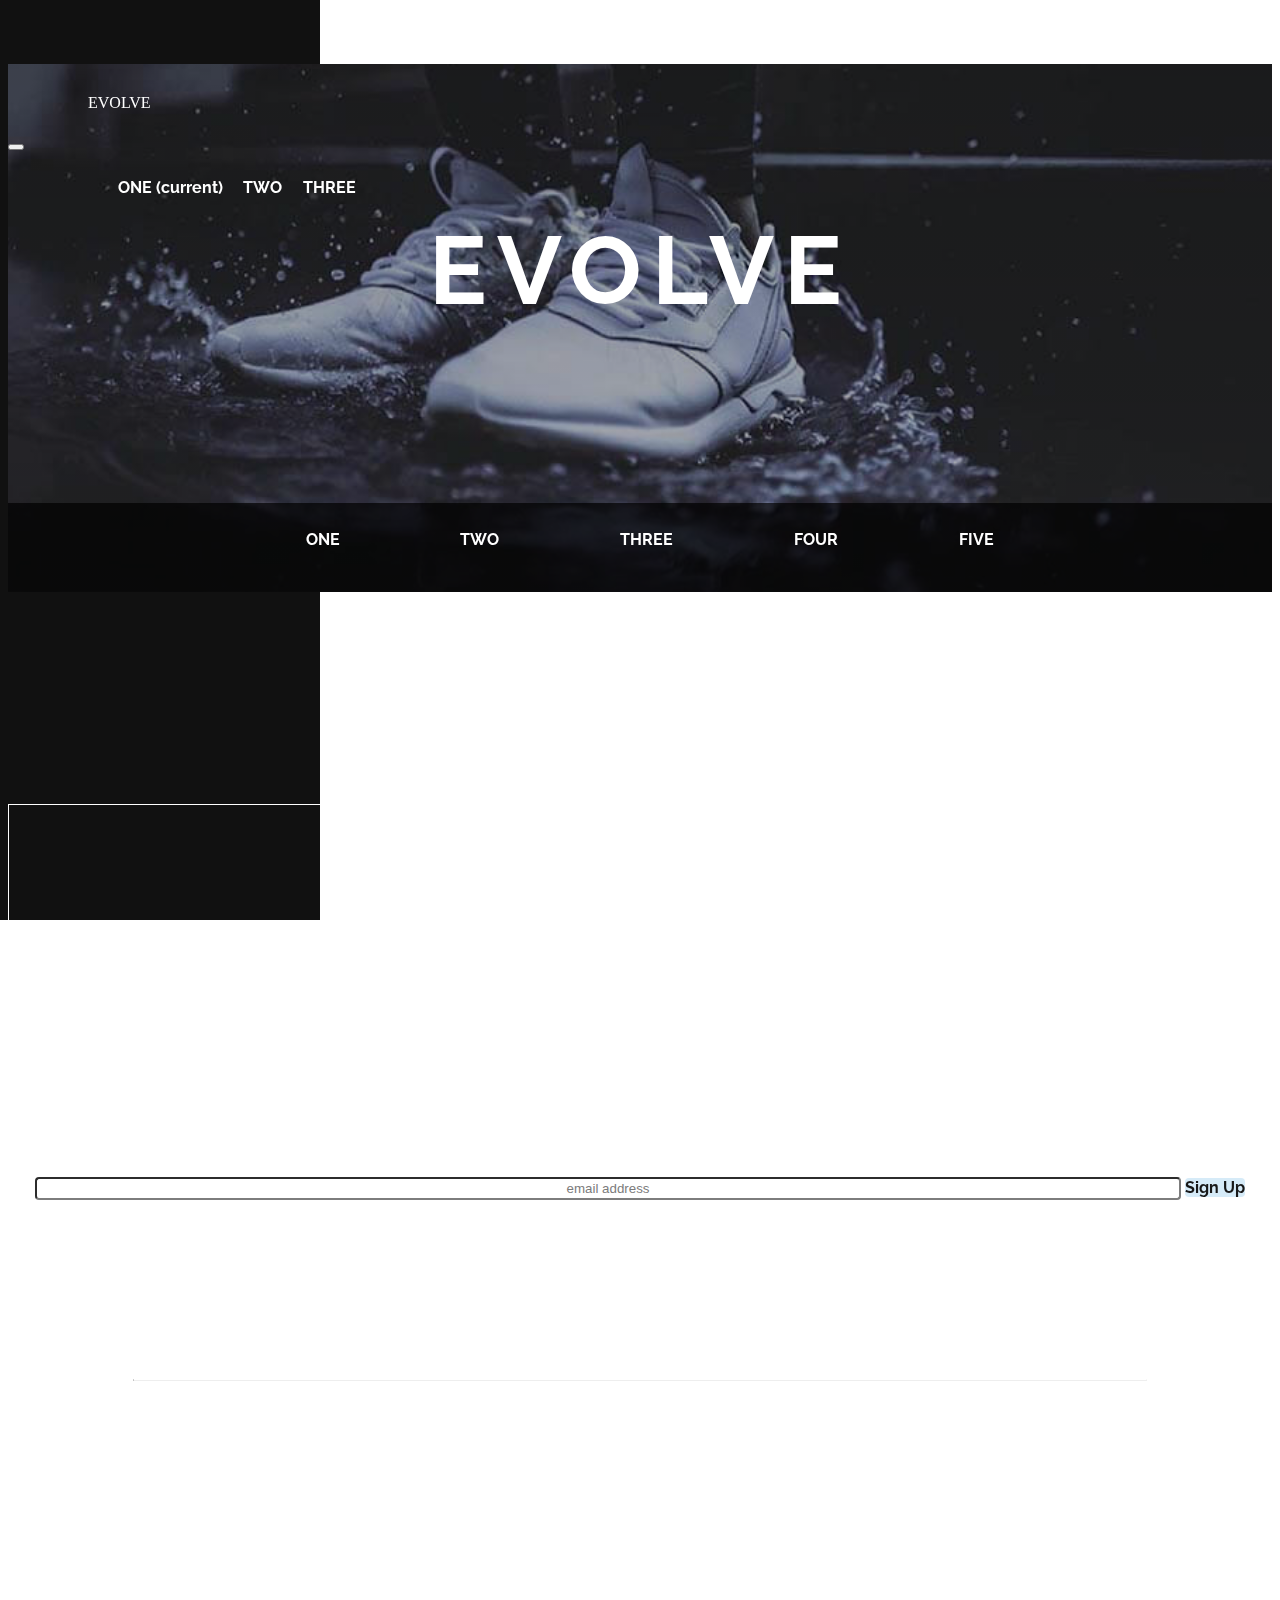
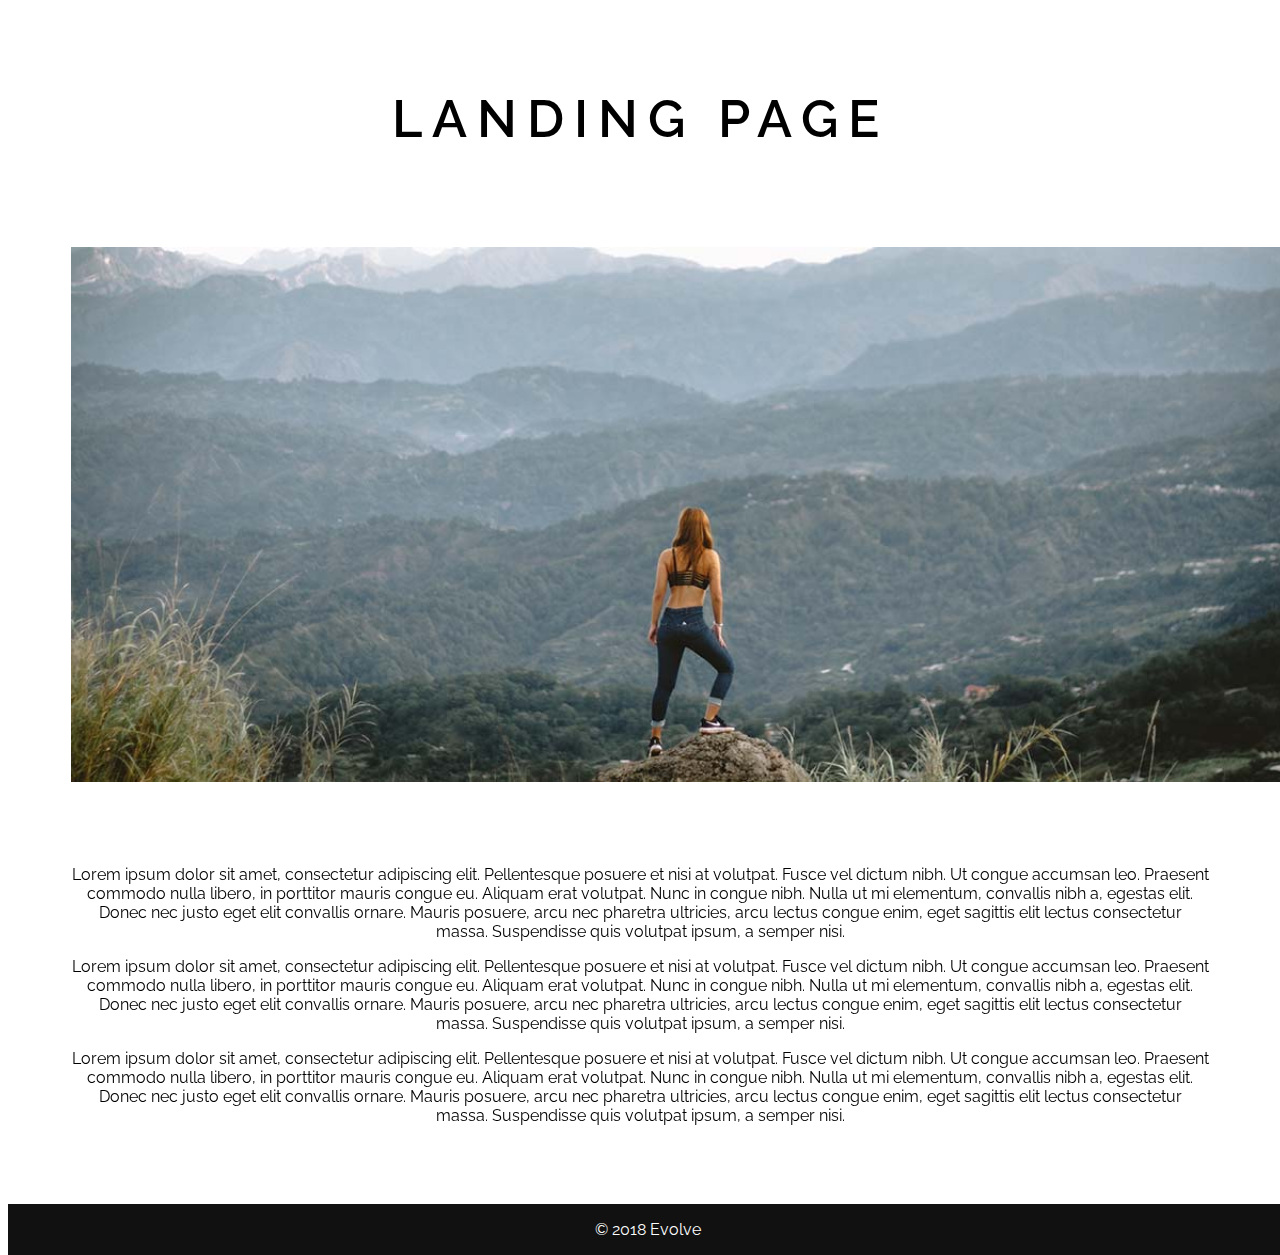
<file: landing-page.html>
<!DOCTYPE HTML>
<html lang="en">

<head>

    <meta charset="UTF-8">
    <meta name="viewport" content="width=device-width, initial-scale=1, minimum-scale=1">
    <link rel="shortcut icon" type="image/x-icon" href="assets/images/favicon.jpg" />
    <title> Evolve </title>

    <link rel="stylesheet" href="https://stackpath.bootstrapcdn.com/bootstrap/4.1.0/css/bootstrap.min.css" integrity="sha384-9gVQ4dYFwwWSjIDZnLEWnxCjeSWFphJiwGPXr1jddIhOegiu1FwO5qRGvFXOdJZ4"
        crossorigin="anonymous">
    <link href="assets/jquery-ui/jquery-ui.css" rel="stylesheet">
    <link rel="stylesheet" type="text/css" href="assets/style.css">
    <link rel="stylesheet" type="text/css" href="assets/responsive.css">
    <link href="https://fonts.googleapis.com/css?family=Raleway:400,500,600,700,800" rel="stylesheet">

    <script src="https://ajax.googleapis.com/ajax/libs/jquery/3.2.1/jquery.min.js">
    </script>

</head>

<body>

    <div class="top-section" style="position:relative;">
        <section class="menu eyebrow" style="position:absolute; top:0; width:100%;">

            <nav class="navbar navbar-expand-sm navbar-dark">
                <div class="menu-logo">
                    <div class="navbar-brand">

                        <span>
                            <a class="text-white" href="index.html"> EVOLVE </a>
                        </span>
                    </div>
                </div>
                <button class="navbar-toggler" type="button" data-toggle="collapse" data-target="#navbarNavDropdown" aria-controls="navbarNavDropdown"
                    aria-expanded="false" aria-label="Toggle navigation">
                    <span class="navbar-toggler-icon"></span>
                </button>
                <div class="collapse navbar-collapse eyebrow-links text-white" id="navbarNavDropdown">
                    <ul class="navbar-nav">
                        <li class="nav-item active">
                            <a class="nav-link text-white display-4" href="#">ONE
                                <span class="sr-only">(current)</span>
                            </a>
                        </li>
                        <li class="nav-item">
                            <a class="nav-link text-white display-4" href="#">TWO</a>
                        </li>
                        <li class="nav-item">
                            <a class="nav-link text-white display-4" href="#">THREE</a>
                        </li>

                    </ul>
                </div>
            </nav>

        </section>

        <!-- Banner Image -->
        <section class="banner-image">

            <h1 class="text-white text-center display-1"> EVOLVE
                <h1>
                    <section class="menu eyebrow main-menu" style="top:0; width:100%;">

                        <div class="eyebrow-links text-white text-center">
                            <ul class="text-white">
                                <li class="nav-item">
                                    <a class="text-white display-4" href="#">
                                        ONE
                                    </a>
                                </li>
                                <li class="nav-item">
                                    <a class="text-white display-4" href="#">
                                        TWO
                                    </a>
                                </li>
                                <li class="nav-item">
                                    <a class="text-white display-4" href="#">
                                        THREE
                                    </a>
                                </li>
                                <li class="nav-item">
                                    <a class="text-white display-4" href="#">
                                        FOUR
                                    </a>
                                </li>
                                <li class="nav-item">
                                    <a class="text-white display-4" href="#">
                                        FIVE
                                    </a>
                                </li>

                            </ul>
                        </div>

                        </nav>

                    </section>

        </section>

    </div>


    <!-- Sidebar Background -->
    <div class="sidenav"> </div>


    <!-- Main Page Portion -->
    <section class="main-page">

        <!-- Archives & Main Article Features-->
        <div class="container-fluid">
            <div class="row">

                <!-- Sidebar -->

                <div class="col-xs-12 col-sm-12 col-md-12 col-lg-3 newsletter text-center text-white">

                    <div class="email-signup">
                        <h3 class="display-3"> LET'S KICK IT</h3>

                        <!-- <img src="assets/images/email.jpg"> -->
                        <p class="display-4-thin newsletter-p"> Sign up for our newsletter for exclusive workouts and recipes.</p>
                        <form>
                            <input type="text" name="email" placeholder="email address" class="form-field">
                            <a href='#' class="btn btn-primary display-4 submit-btn"> Sign Up</a>
                        </form>
                    </div>


                    <div class="archives">
                        <h3 class="text-white text-center display-3">
                            ARCHIVES
                        </h3>
                        <hr style="border-top: 1px solid white; width:80%;">
                        <!-- 2018 -->
                        <h4 class="display-4 text-white text-center year year-18"> 2018 </h4>
                        <div class="posts18">
                            <h6 class="display-4-thin text-center text-white january"> January </h6>
                            <div class="posts jan">
                                <a href="#" target="blank">
                                    <p class="display-5 text-center text-white" style="letter-spacing:2px;"> BLOG NAME NUMBER ONE </p>
                                </a>
                                <a href="#" target="blank">
                                    <p class="display-5 text-center text-white" style="letter-spacing:2px;"> BLOG NAME NUMBER TWO </p>
                                </a>
                                <a href="#" target="blank">
                                    <p class="display-5 text-center text-white" style="letter-spacing:2px;"> BLOG NAME NUMBER THREE </p>
                                </a>
                                <a href="#" target="blank">
                                    <p class="display-5 text-center text-white" style="letter-spacing:2px;"> BLOG NAME NUMBER FOUR </p>
                                </a>
                            </div>
                            <h6 class="display-4-thin text-center text-white february"> February </h6>
                            <div class="posts feb">
                                <a href="#" target="blank">
                                    <p class="display-5 text-center text-white" style="letter-spacing:2px;"> BLOG NAME NUMBER ONE </p>
                                </a>
                                <a href="#" target="blank">
                                    <p class="display-5 text-center text-white" style="letter-spacing:2px;"> BLOG NAME NUMBER TWO </p>
                                </a>
                                <a href="#" target="blank">
                                    <p class="display-5 text-center text-white" style="letter-spacing:2px;"> BLOG NAME NUMBER THREE </p>
                                </a>
                                <a href="#" target="blank">
                                    <p class="display-5 text-center text-white" style="letter-spacing:2px;"> BLOG NAME NUMBER FOUR </p>
                                </a>
                            </div>
                            <h6 class="display-4-thin text-center text-white march"> March </h6>
                            <div class="posts march2">
                                <a href="#" target="blank">
                                    <p class="display-5 text-center text-white" style="letter-spacing:2px;"> BLOG NAME NUMBER ONE </p>
                                </a>
                                <a href="#" target="blank">
                                    <p class="display-5 text-center text-white" style="letter-spacing:2px;"> BLOG NAME NUMBER TWO </p>
                                </a>
                                <a href="#" target="blank">
                                    <p class="display-5 text-center text-white" style="letter-spacing:2px;"> BLOG NAME NUMBER THREE </p>
                                </a>
                                <a href="#" target="blank">
                                    <p class="display-5 text-center text-white" style="letter-spacing:2px;"> BLOG NAME NUMBER FOUR </p>
                                </a>
                            </div>
                            <h6 class="display-4-thin text-center text-white april"> April</h6>
                            <div class="posts april2">
                                <a href="#" target="blank">
                                    <p class="display-5 text-center text-white" style="letter-spacing:2px;"> BLOG NAME NUMBER ONE </p>
                                </a>
                                <a href="#" target="blank">
                                    <p class="display-5 text-center text-white" style="letter-spacing:2px;"> BLOG NAME NUMBER TWO </p>
                                </a>
                                <a href="#" target="blank">
                                    <p class="display-5 text-center text-white" style="letter-spacing:2px;"> BLOG NAME NUMBER THREE </p>
                                </a>
                                <a href="#" target="blank">
                                    <p class="display-5 text-center text-white" style="letter-spacing:2px;"> BLOG NAME NUMBER FOUR </p>
                                </a>
                            </div>
                            <h6 class="display-4-thin text-center text-white may"> May</h6>
                            <div class="posts may2">
                                <a href="#" target="blank">
                                    <p class="display-5 text-center text-white" style="letter-spacing:2px;"> BLOG NAME NUMBER ONE </p>
                                </a>
                                <a href="#" target="blank">
                                    <p class="display-5 text-center text-white" style="letter-spacing:2px;"> BLOG NAME NUMBER TWO </p>
                                </a>
                                <a href="#" target="blank">
                                    <p class="display-5 text-center text-white" style="letter-spacing:2px;"> BLOG NAME NUMBER THREE </p>
                                </a>
                                <a href="#" target="blank">
                                    <p class="display-5 text-center text-white" style="letter-spacing:2px;"> BLOG NAME NUMBER FOUR </p>
                                </a>
                            </div>
                            <h6 class="display-4-thin text-center text-white june"> June </h6>
                            <div class="posts june2">
                                <a href="#" target="blank">
                                    <p class="display-5 text-center text-white" style="letter-spacing:2px;"> BLOG NAME NUMBER ONE </p>
                                </a>
                                <a href="#" target="blank">
                                    <p class="display-5 text-center text-white" style="letter-spacing:2px;"> BLOG NAME NUMBER TWO </p>
                                </a>
                                <a href="#" target="blank">
                                    <p class="display-5 text-center text-white" style="letter-spacing:2px;"> BLOG NAME NUMBER THREE </p>
                                </a>
                                <a href="#" target="blank">
                                    <p class="display-5 text-center text-white" style="letter-spacing:2px;"> BLOG NAME NUMBER FOUR </p>
                                </a>
                            </div>
                            <h6 class="display-4-thin text-center text-white july"> July </h6>
                            <div class="posts july2">
                                <a href="#" target="blank">
                                    <p class="display-5 text-center text-white" style="letter-spacing:2px;"> BLOG NAME NUMBER ONE </p>
                                </a>
                                <a href="#" target="blank">
                                    <p class="display-5 text-center text-white" style="letter-spacing:2px;"> BLOG NAME NUMBER TWO </p>
                                </a>
                                <a href="#" target="blank">
                                    <p class="display-5 text-center text-white" style="letter-spacing:2px;"> BLOG NAME NUMBER THREE </p>
                                </a>
                                <a href="#" target="blank">
                                    <p class="display-5 text-center text-white" style="letter-spacing:2px;"> BLOG NAME NUMBER FOUR </p>
                                </a>
                            </div>
                            <h6 class="display-4-thin text-center text-white august"> August </h6>
                            <div class="posts aug">
                                <a href="#" target="blank">
                                    <p class="display-5 text-center text-white" style="letter-spacing:2px;"> BLOG NAME NUMBER ONE </p>
                                </a>
                                <a href="#" target="blank">
                                    <p class="display-5 text-center text-white" style="letter-spacing:2px;"> BLOG NAME NUMBER TWO </p>
                                </a>
                                <a href="#" target="blank">
                                    <p class="display-5 text-center text-white" style="letter-spacing:2px;"> BLOG NAME NUMBER THREE </p>
                                </a>
                                <a href="#" target="blank">
                                    <p class="display-5 text-center text-white" style="letter-spacing:2px;"> BLOG NAME NUMBER FOUR </p>
                                </a>
                            </div>
                            <h6 class="display-4-thin text-center text-white september"> September </h6>
                            <div class="posts sept">
                                <a href="#" target="blank">
                                    <p class="display-5 text-center text-white" style="letter-spacing:2px;"> BLOG NAME NUMBER ONE </p>
                                </a>
                                <a href="#" target="blank">
                                    <p class="display-5 text-center text-white" style="letter-spacing:2px;"> BLOG NAME NUMBER TWO </p>
                                </a>
                                <a href="#" target="blank">
                                    <p class="display-5 text-center text-white" style="letter-spacing:2px;"> BLOG NAME NUMBER THREE </p>
                                </a>
                                <a href="#" target="blank">
                                    <p class="display-5 text-center text-white" style="letter-spacing:2px;"> BLOG NAME NUMBER FOUR </p>
                                </a>
                            </div>
                            <h6 class="display-4-thin text-center text-white october"> October </h6>
                            <div class="posts oct">
                                <a href="#" target="blank">
                                    <p class="display-5 text-center text-white" style="letter-spacing:2px;"> BLOG NAME NUMBER ONE </p>
                                </a>
                                <a href="#" target="blank">
                                    <p class="display-5 text-center text-white" style="letter-spacing:2px;"> BLOG NAME NUMBER TWO </p>
                                </a>
                                <a href="#" target="blank">
                                    <p class="display-5 text-center text-white" style="letter-spacing:2px;"> BLOG NAME NUMBER THREE </p>
                                </a>
                                <a href="#" target="blank">
                                    <p class="display-5 text-center text-white" style="letter-spacing:2px;"> BLOG NAME NUMBER FOUR </p>
                                </a>
                            </div>
                            <h6 class="display-4-thin text-center text-white november"> November </h6>
                            <div class="posts nov">
                                <a href="#" target="blank">
                                    <p class="display-5 text-center text-white" style="letter-spacing:2px;"> BLOG NAME NUMBER ONE </p>
                                </a>
                                <a href="#" target="blank">
                                    <p class="display-5 text-center text-white" style="letter-spacing:2px;"> BLOG NAME NUMBER TWO </p>
                                </a>
                                <a href="#" target="blank">
                                    <p class="display-5 text-center text-white" style="letter-spacing:2px;"> BLOG NAME NUMBER THREE </p>
                                </a>
                                <a href="#" target="blank">
                                    <p class="display-5 text-center text-white" style="letter-spacing:2px;"> BLOG NAME NUMBER FOUR </p>
                                </a>
                            </div>
                            <h6 class="display-4-thin text-center text-white december"> December </h6>
                            <div class="posts dec">
                                <a href="#" target="blank">
                                    <p class="display-5 text-center text-white" style="letter-spacing:2px;"> BLOG NAME NUMBER ONE </p>
                                </a>
                                <a href="#" target="blank">
                                    <p class="display-5 text-center text-white" style="letter-spacing:2px;"> BLOG NAME NUMBER TWO </p>
                                </a>
                                <a href="#" target="blank">
                                    <p class="display-5 text-center text-white" style="letter-spacing:2px;"> BLOG NAME NUMBER THREE </p>
                                </a>
                                <a href="#" target="blank">
                                    <p class="display-5 text-center text-white" style="letter-spacing:2px;"> BLOG NAME NUMBER FOUR </p>
                                </a>
                            </div>
                        </div>


                        <!-- 2017 -->
                        <h4 class="display-4 text-white text-center year year-17"> 2017 </h4>
                        <div class="posts17">
                            <h6 class="display-4-thin text-center text-white january"> January </h6>
                            <div class="posts jan">
                                <a href="#" target="blank">
                                    <p class="display-5 text-center text-white" style="letter-spacing:2px;"> BLOG NAME NUMBER ONE </p>
                                </a>
                                <a href="#" target="blank">
                                    <p class="display-5 text-center text-white" style="letter-spacing:2px;"> BLOG NAME NUMBER TWO </p>
                                </a>
                                <a href="#" target="blank">
                                    <p class="display-5 text-center text-white" style="letter-spacing:2px;"> BLOG NAME NUMBER THREE </p>
                                </a>
                                <a href="#" target="blank">
                                    <p class="display-5 text-center text-white" style="letter-spacing:2px;"> BLOG NAME NUMBER FOUR </p>
                                </a>
                            </div>
                            <h6 class="display-4-thin text-center text-white february"> February </h6>
                            <div class="posts feb">
                                <a href="#" target="blank">
                                    <p class="display-5 text-center text-white" style="letter-spacing:2px;"> BLOG NAME NUMBER ONE </p>
                                </a>
                                <a href="#" target="blank">
                                    <p class="display-5 text-center text-white" style="letter-spacing:2px;"> BLOG NAME NUMBER TWO </p>
                                </a>
                                <a href="#" target="blank">
                                    <p class="display-5 text-center text-white" style="letter-spacing:2px;"> BLOG NAME NUMBER THREE </p>
                                </a>
                                <a href="#" target="blank">
                                    <p class="display-5 text-center text-white" style="letter-spacing:2px;"> BLOG NAME NUMBER FOUR </p>
                                </a>
                            </div>
                            <h6 class="display-4-thin text-center text-white march"> March </h6>
                            <div class="posts march2">
                                <a href="#" target="blank">
                                    <p class="display-5 text-center text-white" style="letter-spacing:2px;"> BLOG NAME NUMBER ONE </p>
                                </a>
                                <a href="#" target="blank">
                                    <p class="display-5 text-center text-white" style="letter-spacing:2px;"> BLOG NAME NUMBER TWO </p>
                                </a>
                                <a href="#" target="blank">
                                    <p class="display-5 text-center text-white" style="letter-spacing:2px;"> BLOG NAME NUMBER THREE </p>
                                </a>
                                <a href="#" target="blank">
                                    <p class="display-5 text-center text-white" style="letter-spacing:2px;"> BLOG NAME NUMBER FOUR </p>
                                </a>
                            </div>
                            <h6 class="display-4-thin text-center text-white april"> April</h6>
                            <div class="posts april2">
                                <a href="#" target="blank">
                                    <p class="display-5 text-center text-white" style="letter-spacing:2px;"> BLOG NAME NUMBER ONE </p>
                                </a>
                                <a href="#" target="blank">
                                    <p class="display-5 text-center text-white" style="letter-spacing:2px;"> BLOG NAME NUMBER TWO </p>
                                </a>
                                <a href="#" target="blank">
                                    <p class="display-5 text-center text-white" style="letter-spacing:2px;"> BLOG NAME NUMBER THREE </p>
                                </a>
                                <a href="#" target="blank">
                                    <p class="display-5 text-center text-white" style="letter-spacing:2px;"> BLOG NAME NUMBER FOUR </p>
                                </a>
                            </div>
                            <h6 class="display-4-thin text-center text-white may"> May</h6>
                            <div class="posts may2">
                                <a href="#" target="blank">
                                    <p class="display-5 text-center text-white" style="letter-spacing:2px;"> BLOG NAME NUMBER ONE </p>
                                </a>
                                <a href="#" target="blank">
                                    <p class="display-5 text-center text-white" style="letter-spacing:2px;"> BLOG NAME NUMBER TWO </p>
                                </a>
                                <a href="#" target="blank">
                                    <p class="display-5 text-center text-white" style="letter-spacing:2px;"> BLOG NAME NUMBER THREE </p>
                                </a>
                                <a href="#" target="blank">
                                    <p class="display-5 text-center text-white" style="letter-spacing:2px;"> BLOG NAME NUMBER FOUR </p>
                                </a>
                            </div>
                            <h6 class="display-4-thin text-center text-white june"> June </h6>
                            <div class="posts june2">
                                <a href="#" target="blank">
                                    <p class="display-5 text-center text-white" style="letter-spacing:2px;"> BLOG NAME NUMBER ONE </p>
                                </a>
                                <a href="#" target="blank">
                                    <p class="display-5 text-center text-white" style="letter-spacing:2px;"> BLOG NAME NUMBER TWO </p>
                                </a>
                                <a href="#" target="blank">
                                    <p class="display-5 text-center text-white" style="letter-spacing:2px;"> BLOG NAME NUMBER THREE </p>
                                </a>
                                <a href="#" target="blank">
                                    <p class="display-5 text-center text-white" style="letter-spacing:2px;"> BLOG NAME NUMBER FOUR </p>
                                </a>
                            </div>
                            <h6 class="display-4-thin text-center text-white july"> July </h6>
                            <div class="posts july2">
                                <a href="#" target="blank">
                                    <p class="display-5 text-center text-white" style="letter-spacing:2px;"> BLOG NAME NUMBER ONE </p>
                                </a>
                                <a href="#" target="blank">
                                    <p class="display-5 text-center text-white" style="letter-spacing:2px;"> BLOG NAME NUMBER TWO </p>
                                </a>
                                <a href="#" target="blank">
                                    <p class="display-5 text-center text-white" style="letter-spacing:2px;"> BLOG NAME NUMBER THREE </p>
                                </a>
                                <a href="#" target="blank">
                                    <p class="display-5 text-center text-white" style="letter-spacing:2px;"> BLOG NAME NUMBER FOUR </p>
                                </a>
                            </div>
                            <h6 class="display-4-thin text-center text-white august"> August </h6>
                            <div class="posts aug">
                                <a href="#" target="blank">
                                    <p class="display-5 text-center text-white" style="letter-spacing:2px;"> BLOG NAME NUMBER ONE </p>
                                </a>
                                <a href="#" target="blank">
                                    <p class="display-5 text-center text-white" style="letter-spacing:2px;"> BLOG NAME NUMBER TWO </p>
                                </a>
                                <a href="#" target="blank">
                                    <p class="display-5 text-center text-white" style="letter-spacing:2px;"> BLOG NAME NUMBER THREE </p>
                                </a>
                                <a href="#" target="blank">
                                    <p class="display-5 text-center text-white" style="letter-spacing:2px;"> BLOG NAME NUMBER FOUR </p>
                                </a>
                            </div>
                            <h6 class="display-4-thin text-center text-white september"> September </h6>
                            <div class="posts sept">
                                <a href="#" target="blank">
                                    <p class="display-5 text-center text-white" style="letter-spacing:2px;"> BLOG NAME NUMBER ONE </p>
                                </a>
                                <a href="#" target="blank">
                                    <p class="display-5 text-center text-white" style="letter-spacing:2px;"> BLOG NAME NUMBER TWO </p>
                                </a>
                                <a href="#" target="blank">
                                    <p class="display-5 text-center text-white" style="letter-spacing:2px;"> BLOG NAME NUMBER THREE </p>
                                </a>
                                <a href="#" target="blank">
                                    <p class="display-5 text-center text-white" style="letter-spacing:2px;"> BLOG NAME NUMBER FOUR </p>
                                </a>
                            </div>
                            <h6 class="display-4-thin text-center text-white october"> October </h6>
                            <div class="posts oct">
                                <a href="#" target="blank">
                                    <p class="display-5 text-center text-white" style="letter-spacing:2px;"> BLOG NAME NUMBER ONE </p>
                                </a>
                                <a href="#" target="blank">
                                    <p class="display-5 text-center text-white" style="letter-spacing:2px;"> BLOG NAME NUMBER TWO </p>
                                </a>
                                <a href="#" target="blank">
                                    <p class="display-5 text-center text-white" style="letter-spacing:2px;"> BLOG NAME NUMBER THREE </p>
                                </a>
                                <a href="#" target="blank">
                                    <p class="display-5 text-center text-white" style="letter-spacing:2px;"> BLOG NAME NUMBER FOUR </p>
                                </a>
                            </div>
                            <h6 class="display-4-thin text-center text-white november"> November </h6>
                            <div class="posts nov">
                                <a href="#" target="blank">
                                    <p class="display-5 text-center text-white" style="letter-spacing:2px;"> BLOG NAME NUMBER ONE </p>
                                </a>
                                <a href="#" target="blank">
                                    <p class="display-5 text-center text-white" style="letter-spacing:2px;"> BLOG NAME NUMBER TWO </p>
                                </a>
                                <a href="#" target="blank">
                                    <p class="display-5 text-center text-white" style="letter-spacing:2px;"> BLOG NAME NUMBER THREE </p>
                                </a>
                                <a href="#" target="blank">
                                    <p class="display-5 text-center text-white" style="letter-spacing:2px;"> BLOG NAME NUMBER FOUR </p>
                                </a>
                            </div>
                            <h6 class="display-4-thin text-center text-white december"> December </h6>
                            <div class="posts dec">
                                <a href="#" target="blank">
                                    <p class="display-5 text-center text-white" style="letter-spacing:2px;"> BLOG NAME NUMBER ONE </p>
                                </a>
                                <a href="#" target="blank">
                                    <p class="display-5 text-center text-white" style="letter-spacing:2px;"> BLOG NAME NUMBER TWO </p>
                                </a>
                                <a href="#" target="blank">
                                    <p class="display-5 text-center text-white" style="letter-spacing:2px;"> BLOG NAME NUMBER THREE </p>
                                </a>
                                <a href="#" target="blank">
                                    <p class="display-5 text-center text-white" style="letter-spacing:2px;"> BLOG NAME NUMBER FOUR </p>
                                </a>
                            </div>
                        </div>

                        <!-- 2016 -->
                        <h4 class="display-4 text-white text-center year year-16"> 2016 </h4>
                        <div class="posts16">
                            <h6 class="display-4-thin text-center text-white january"> January </h6>
                            <div class="posts jan">
                                <a href="#" target="blank">
                                    <p class="display-5 text-center text-white" style="letter-spacing:2px;"> BLOG NAME NUMBER ONE </p>
                                </a>
                                <a href="#" target="blank">
                                    <p class="display-5 text-center text-white" style="letter-spacing:2px;"> BLOG NAME NUMBER TWO </p>
                                </a>
                                <a href="#" target="blank">
                                    <p class="display-5 text-center text-white" style="letter-spacing:2px;"> BLOG NAME NUMBER THREE </p>
                                </a>
                                <a href="#" target="blank">
                                    <p class="display-5 text-center text-white" style="letter-spacing:2px;"> BLOG NAME NUMBER FOUR </p>
                                </a>
                            </div>
                            <h6 class="display-4-thin text-center text-white february"> February </h6>
                            <div class="posts feb">
                                <a href="#" target="blank">
                                    <p class="display-5 text-center text-white" style="letter-spacing:2px;"> BLOG NAME NUMBER ONE </p>
                                </a>
                                <a href="#" target="blank">
                                    <p class="display-5 text-center text-white" style="letter-spacing:2px;"> BLOG NAME NUMBER TWO </p>
                                </a>
                                <a href="#" target="blank">
                                    <p class="display-5 text-center text-white" style="letter-spacing:2px;"> BLOG NAME NUMBER THREE </p>
                                </a>
                                <a href="#" target="blank">
                                    <p class="display-5 text-center text-white" style="letter-spacing:2px;"> BLOG NAME NUMBER FOUR </p>
                                </a>
                            </div>
                            <h6 class="display-4-thin text-center text-white march"> March </h6>
                            <div class="posts march2">
                                <a href="#" target="blank">
                                    <p class="display-5 text-center text-white" style="letter-spacing:2px;"> BLOG NAME NUMBER ONE </p>
                                </a>
                                <a href="#" target="blank">
                                    <p class="display-5 text-center text-white" style="letter-spacing:2px;"> BLOG NAME NUMBER TWO </p>
                                </a>
                                <a href="#" target="blank">
                                    <p class="display-5 text-center text-white" style="letter-spacing:2px;"> BLOG NAME NUMBER THREE </p>
                                </a>
                                <a href="#" target="blank">
                                    <p class="display-5 text-center text-white" style="letter-spacing:2px;"> BLOG NAME NUMBER FOUR </p>
                                </a>
                            </div>
                            <h6 class="display-4-thin text-center text-white april"> April</h6>
                            <div class="posts april2">
                                <a href="#" target="blank">
                                    <p class="display-5 text-center text-white" style="letter-spacing:2px;"> BLOG NAME NUMBER ONE </p>
                                </a>
                                <a href="#" target="blank">
                                    <p class="display-5 text-center text-white" style="letter-spacing:2px;"> BLOG NAME NUMBER TWO </p>
                                </a>
                                <a href="#" target="blank">
                                    <p class="display-5 text-center text-white" style="letter-spacing:2px;"> BLOG NAME NUMBER THREE </p>
                                </a>
                                <a href="#" target="blank">
                                    <p class="display-5 text-center text-white" style="letter-spacing:2px;"> BLOG NAME NUMBER FOUR </p>
                                </a>
                            </div>
                            <h6 class="display-4-thin text-center text-white may"> May</h6>
                            <div class="posts may2">
                                <a href="#" target="blank">
                                    <p class="display-5 text-center text-white" style="letter-spacing:2px;"> BLOG NAME NUMBER ONE </p>
                                </a>
                                <a href="#" target="blank">
                                    <p class="display-5 text-center text-white" style="letter-spacing:2px;"> BLOG NAME NUMBER TWO </p>
                                </a>
                                <a href="#" target="blank">
                                    <p class="display-5 text-center text-white" style="letter-spacing:2px;"> BLOG NAME NUMBER THREE </p>
                                </a>
                                <a href="#" target="blank">
                                    <p class="display-5 text-center text-white" style="letter-spacing:2px;"> BLOG NAME NUMBER FOUR </p>
                                </a>
                            </div>
                            <h6 class="display-4-thin text-center text-white june"> June </h6>
                            <div class="posts june2">
                                <a href="#" target="blank">
                                    <p class="display-5 text-center text-white" style="letter-spacing:2px;"> BLOG NAME NUMBER ONE </p>
                                </a>
                                <a href="#" target="blank">
                                    <p class="display-5 text-center text-white" style="letter-spacing:2px;"> BLOG NAME NUMBER TWO </p>
                                </a>
                                <a href="#" target="blank">
                                    <p class="display-5 text-center text-white" style="letter-spacing:2px;"> BLOG NAME NUMBER THREE </p>
                                </a>
                                <a href="#" target="blank">
                                    <p class="display-5 text-center text-white" style="letter-spacing:2px;"> BLOG NAME NUMBER FOUR </p>
                                </a>
                            </div>
                            <h6 class="display-4-thin text-center text-white july"> July </h6>
                            <div class="posts july2">
                                <a href="#" target="blank">
                                    <p class="display-5 text-center text-white" style="letter-spacing:2px;"> BLOG NAME NUMBER ONE </p>
                                </a>
                                <a href="#" target="blank">
                                    <p class="display-5 text-center text-white" style="letter-spacing:2px;"> BLOG NAME NUMBER TWO </p>
                                </a>
                                <a href="#" target="blank">
                                    <p class="display-5 text-center text-white" style="letter-spacing:2px;"> BLOG NAME NUMBER THREE </p>
                                </a>
                                <a href="#" target="blank">
                                    <p class="display-5 text-center text-white" style="letter-spacing:2px;"> BLOG NAME NUMBER FOUR </p>
                                </a>
                            </div>
                            <h6 class="display-4-thin text-center text-white august"> August </h6>
                            <div class="posts aug">
                                <a href="#" target="blank">
                                    <p class="display-5 text-center text-white" style="letter-spacing:2px;"> BLOG NAME NUMBER ONE </p>
                                </a>
                                <a href="#" target="blank">
                                    <p class="display-5 text-center text-white" style="letter-spacing:2px;"> BLOG NAME NUMBER TWO </p>
                                </a>
                                <a href="#" target="blank">
                                    <p class="display-5 text-center text-white" style="letter-spacing:2px;"> BLOG NAME NUMBER THREE </p>
                                </a>
                                <a href="#" target="blank">
                                    <p class="display-5 text-center text-white" style="letter-spacing:2px;"> BLOG NAME NUMBER FOUR </p>
                                </a>
                            </div>
                            <h6 class="display-4-thin text-center text-white september"> September </h6>
                            <div class="posts sept">
                                <a href="#" target="blank">
                                    <p class="display-5 text-center text-white" style="letter-spacing:2px;"> BLOG NAME NUMBER ONE </p>
                                </a>
                                <a href="#" target="blank">
                                    <p class="display-5 text-center text-white" style="letter-spacing:2px;"> BLOG NAME NUMBER TWO </p>
                                </a>
                                <a href="#" target="blank">
                                    <p class="display-5 text-center text-white" style="letter-spacing:2px;"> BLOG NAME NUMBER THREE </p>
                                </a>
                                <a href="#" target="blank">
                                    <p class="display-5 text-center text-white" style="letter-spacing:2px;"> BLOG NAME NUMBER FOUR </p>
                                </a>
                            </div>
                            <h6 class="display-4-thin text-center text-white october"> October </h6>
                            <div class="posts oct">
                                <a href="#" target="blank">
                                    <p class="display-5 text-center text-white" style="letter-spacing:2px;"> BLOG NAME NUMBER ONE </p>
                                </a>
                                <a href="#" target="blank">
                                    <p class="display-5 text-center text-white" style="letter-spacing:2px;"> BLOG NAME NUMBER TWO </p>
                                </a>
                                <a href="#" target="blank">
                                    <p class="display-5 text-center text-white" style="letter-spacing:2px;"> BLOG NAME NUMBER THREE </p>
                                </a>
                                <a href="#" target="blank">
                                    <p class="display-5 text-center text-white" style="letter-spacing:2px;"> BLOG NAME NUMBER FOUR </p>
                                </a>
                            </div>
                            <h6 class="display-4-thin text-center text-white november"> November </h6>
                            <div class="posts nov">
                                <a href="#" target="blank">
                                    <p class="display-5 text-center text-white" style="letter-spacing:2px;"> BLOG NAME NUMBER ONE </p>
                                </a>
                                <a href="#" target="blank">
                                    <p class="display-5 text-center text-white" style="letter-spacing:2px;"> BLOG NAME NUMBER TWO </p>
                                </a>
                                <a href="#" target="blank">
                                    <p class="display-5 text-center text-white" style="letter-spacing:2px;"> BLOG NAME NUMBER THREE </p>
                                </a>
                                <a href="#" target="blank">
                                    <p class="display-5 text-center text-white" style="letter-spacing:2px;"> BLOG NAME NUMBER FOUR </p>
                                </a>
                            </div>
                            <h6 class="display-4-thin text-center text-white december"> December </h6>
                            <div class="posts dec">
                                <a href="#" target="blank">
                                    <p class="display-5 text-center text-white" style="letter-spacing:2px;"> BLOG NAME NUMBER ONE </p>
                                </a>
                                <a href="#" target="blank">
                                    <p class="display-5 text-center text-white" style="letter-spacing:2px;"> BLOG NAME NUMBER TWO </p>
                                </a>
                                <a href="#" target="blank">
                                    <p class="display-5 text-center text-white" style="letter-spacing:2px;"> BLOG NAME NUMBER THREE </p>
                                </a>
                                <a href="#" target="blank">
                                    <p class="display-5 text-center text-white" style="letter-spacing:2px;"> BLOG NAME NUMBER FOUR </p>
                                </a>
                            </div>
                        </div>

                    </div>
                </div>

                <!-- Articles Section -->
                <div class="col-xs-12 col-sm-12 col-md-12 col-lg-9 articles">

                    <h1 class="display-2 text-center" style="letter-spacing:10px;"> LANDING PAGE </h1>
                    <img src="assets/images/landscape.jpg" style="width:100%;padding:5%" alt="A woman in workout clothes looks out over a mountain."> 

                    <div style="padding: 0 5% 5% 5%;">
                        <p class="display-4-thin text-center" > Lorem ipsum dolor sit amet, consectetur adipiscing elit. Pellentesque posuere et nisi at volutpat. Fusce vel dictum nibh.
                        Ut congue accumsan leo. Praesent commodo nulla libero, in porttitor mauris congue eu. Aliquam erat volutpat. Nunc in
                        congue nibh. Nulla ut mi elementum, convallis nibh a, egestas elit. Donec nec justo eget elit convallis ornare. Mauris
                        posuere, arcu nec pharetra ultricies, arcu lectus congue enim, eget sagittis elit lectus consectetur massa. Suspendisse
                        quis volutpat ipsum, a semper nisi. </p>

                        <p class="display-4-thin text-center" > Lorem ipsum dolor sit amet, consectetur adipiscing elit. Pellentesque posuere et nisi at volutpat. Fusce vel dictum nibh.
                        Ut congue accumsan leo. Praesent commodo nulla libero, in porttitor mauris congue eu. Aliquam erat volutpat. Nunc in
                        congue nibh. Nulla ut mi elementum, convallis nibh a, egestas elit. Donec nec justo eget elit convallis ornare. Mauris
                        posuere, arcu nec pharetra ultricies, arcu lectus congue enim, eget sagittis elit lectus consectetur massa. Suspendisse
                        quis volutpat ipsum, a semper nisi. </p>

                        <p class="display-4-thin text-center" > Lorem ipsum dolor sit amet, consectetur adipiscing elit. Pellentesque posuere et nisi at volutpat. Fusce vel dictum nibh.
                        Ut congue accumsan leo. Praesent commodo nulla libero, in porttitor mauris congue eu. Aliquam erat volutpat. Nunc in
                        congue nibh. Nulla ut mi elementum, convallis nibh a, egestas elit. Donec nec justo eget elit convallis ornare. Mauris
                        posuere, arcu nec pharetra ultricies, arcu lectus congue enim, eget sagittis elit lectus consectetur massa. Suspendisse
                        quis volutpat ipsum, a semper nisi. </p>
                    </div>

                </div>
                <!-- END OF ARTICLE SECTION -->



            </div>


        </div>

  

        <div class="container-fluid">
            <div class="row">
                <div class="col-xs-12 col-sm-12 col-md-12 col-lg-3 newsletter-mobile text-center text-white">

                </div>
            </div>
        </div>

        <div class="container-fluid archives-mobile">
            <div class="row center" style="margin:0">
                <div class="col-12 am-header">
                    <h3 class="text-white text-center"> ARCHIVES </h3>

                </div>
            </div>

            <div class="row center text-white text-center">
                <div class="col-4 year-18-mobile"></div>
                <div class="col-4 year-17-mobile"></div>
                <div class="col-4 year-16-mobile"></div>
            </div>
        </div>


        <!-- POP UP SECTION -->
        <div class="popupwin" data-popup="popup-1" id="email-popup">
            <div class="popup-inner">
                    <h2 class="display-3 text-center"> YOU'RE IN!</h2>
                    <p class="display-4-thin text-white text-center"> Welcome to the #FITFAM! Check your inbox for all the latest updates on workouts, recipes, special perks and more. </p>
                <a class="popup-close" data-popup-close="popup-1" href="#">x</a>
            </div>
        </div>








    </section>



    <section class="footer">
        <p class="display-4-thin text-center"> © 2018 Evolve</p>
        </div>



        <script src="https://code.jquery.com/jquery-3.3.1.slim.min.js" integrity="sha384-q8i/X+965DzO0rT7abK41JStQIAqVgRVzpbzo5smXKp4YfRvH+8abtTE1Pi6jizo"
            crossorigin="anonymous"></script>
        <script src="https://cdnjs.cloudflare.com/ajax/libs/popper.js/1.14.3/umd/popper.min.js" integrity="sha384-ZMP7rVo3mIykV+2+9J3UJ46jBk0WLaUAdn689aCwoqbBJiSnjAK/l8WvCWPIPm49"
            crossorigin="anonymous"></script>
        <script src="https://stackpath.bootstrapcdn.com/bootstrap/4.1.3/js/bootstrap.min.js" integrity="sha384-ChfqqxuZUCnJSK3+MXmPNIyE6ZbWh2IMqE241rYiqJxyMiZ6OW/JmZQ5stwEULTy"
            crossorigin="anonymous"></script>
        <script src="assets/jquery-ui/jquery-ui.js"></script>
        <script src="assets/script.js"></script>




</body>

</html>
</file>
<file: assets/style.css>
/* GENERAL USE */ 
.text-white {
    color:white !important;
}

.text-center {
    text-align:center;
}

.center {
    margin-left:auto;
    margin-right:auto;
}

a {
    text-decoration: none;
}

a:hover {
    text-decoration:none;
}

.btn-primary:hover {
    background-color: #D2EEFF !important;
    color: #181818;

}

ul {
    list-style:none;
}

.display-1 {
    font-family: 'Raleway', sans-serif;
    font-size: 4.25rem;
    font-weight:500;

}


.display-2 {
    font-family: 'Raleway', sans-serif;
    font-size: 3.25rem;
    font-weight: 600;
}

.display-25 {
    font-family: 'Raleway', sans-serif;
    font-size: 2.25rem;
    font-weight: 400;
}

.display-3 {
    font-family: 'Raleway', sans-serif;
    font-weight: 600;
    font-size: 1.4rem;
}

.display-4 {
    font-family: 'Raleway', sans-serif;
    font-weight: 700; 
    font-size: 1rem;
}

.display-4-thin {
    font-family: 'Raleway', sans-serif;
    font-weight:400;

}

.display-5 {
    font-family: 'Raleway', sans-serif;
    font-size: 0.6rem;
    font-weight:600;
}




/* NAVBAR STYLES */

.navbar {
    height: 65px;
}

.eyebrow .navbar {
    padding: .5rem 0;
}


.main-menu .navbar {
    padding: .5rem 0;
    background: rgba(0, 0, 0, 0.5);
}

.eyebrow .menu-logo {
    margin-right:auto;
}

.eyebrow .menu-logo .navbar-brand {
    display:flex;
    margin-left: 5rem;
    padding: 0;
    transition: padding .2s;
    min-height: 3.8rem;
    align-items:center;
}


.eyebrow .menu-logo .navbar-brand .navbar-logo {
    font-size: 4rem;
    transition: font size 0.25s;
}

.eyebrow-links {
    -webkit-justify-content: flex-end;
    justify-content: flex-end;
    padding-right: 5rem;
    width:auto;
}

.eyebrow-links ul {
    display:inline-flex;
    margin-top: 1rem;
    margin-left:5%;
}

.eyebrow .nav-item a {
    display:block;
    align-items:center;
    justify-content:center;
    padding: 0.7rem 0 !important;
    margin: 0rem .65rem !important;
}

.main-menu {
    background-color: rgba(0,0,0,0.7);
}
.main-menu .nav-item {
    padding: 0px 50px;
}

/* BANNER IMAGE STYLES */
.banner-image {
    background-image: linear-gradient(rgba(0, 0, 0, 0.4), rgba(0, 0, 0, 0.3)),
    url("images/banner-image.jpg");
    background-size:cover;
    background-repeat: no-repeat;
    background-position:center;

}



.banner-image .display-1 {
    line-height:3.5;
    padding-top:3%;
    font-weight:700;
    letter-spacing:10px;
    font-size:6rem;

}


/* SIDEBAR STYLES */
.sidenav {
    height: 100%;
    position: fixed;
    z-index: -1;
    top: 0;
    left: 0;
    background-color: #111;
    overflow-x: hidden;
    padding-top: 20px;;
    flex: 0 0 25%;
    max-width: 25%;
    width: 100%;
}



.archives h3 {
    letter-spacing:11.5px;
    padding-top: 17%;
    
}

.archives hr, {
    border-top: 1px solid white;
    width: 80%;
}

.archives h4 {
    letter-spacing: 5.5px;
    padding-top:3%;
}

.archives h6 {
    letter-spacing: 3px;
    font-size:0.9rem;
}


.year:after {
    content:"";
    display: inline-block;
    border: 6px solid transparent;
    border-top: 5px solid white;
    border-bottom: 0 none;
    margin-bottom: 2px;
}

.year, .posts18, .posts17, .posts16 {
    cursor: pointer;
}

.posts {
    padding: 3% 0 1% 0;
}

.posts18, .posts17, .posts16 {
    display:none;
}

/* Archives - Mobile */
.archives-mobile {
    background-color:black;
    display:none;
    padding-bottom: 5%;
    border-top: 1px solid white;
}

.archives-mobile h3 {
   padding-top:8%;
   padding-bottom: 3%;
   letter-spacing:5px;
   font-size:1.25rem;
}

/* EMAIL SIGN UP */

.newsletter h3, .newsletter-mobile h3 {
    letter-spacing:4.5px;
    padding-top:45px;
}

.newsletter-p, .newsletter-mobile p {
    width:90%;
    margin-left:auto;
    margin-right:auto;
    letter-spacing:1.5px;
    border:1px solid white;
    padding: 10%;
    font-size: 0.9rem;
    margin-top: 10%;
    margin-bottom:5%
}

.newsletter img {
    width:100%;
    padding: 3% 5% 8% 5%;
}

.newsletter-mobile {
    background-color:black;
    display:none;
    margin-top:3%;
}

.newsletter-mobile p {
    padding: 5%;
    margin-top:5%;
    margin-bottom:2%;

}

.newsletter-mobile .submit-btn {
    margin-top:3%;
}

.newsletter-mobile .form-field {
    padding:5px;
}

.email-signup {
    padding-bottom: 5%;
}


.spacer-top {
    border-top: 5px solid white;
    height:8opx;
}

.spacer-bottom {
    height:80px;
}

form {
    padding-top:3%;
}
.form-field {
    width:90%;
    text-align: center;
    opacity:0.95;
    padding:2px;
    border-radius: 4px;
}

.submit-btn {
    background-color:#d6ebf8;
    width:100%;
    width:90%;
    margin-top:5%;
    border-radius: 4px;
    border:none;
    color:#181818;

}


/* MAIN ARTICLES SECTION */ 

.main-page {
    margin-top:-8px;
}

.articles h1 {
    padding-top: 3%;
}

.article-cards {
    padding:0 5% 6% 5%;
    background-color: rgba(248, 251, 255, 0.75);
}

.card-padding {
    padding-top:45px;
}

.evolve-btn {
    border-radius:100px;
    background-color:black;
    border-color:black;
    color:white;
    padding: 4% 25%;
}

/* HOVER OVERLAY */

.container-test {
    position: relative;
}

.image {
    display: block;
    width: 100%;
    height: auto;
}

.overlay {
    position: absolute;
    top: 0;
    bottom: 0;
    left: 0;
    right: 0;
    height: 100%;
    width: 100%;
    opacity: 0;
    transition: .5s ease;
    background-color: rgba(0, 0, 0, 0.8);
}

.container-test:hover .overlay {
    opacity: 1;
}

.text {
    color: white;
    font-size: 15px;
    font-family: 'Raleway', sans-serif;
    position: absolute;
    top: 50%;
    left: 50%;
    -webkit-transform: translate(-50%, -50%);
    -ms-transform: translate(-50%, -50%);
    transform: translate(-50%, -50%);
    text-align: center;
    padding:0;
}


/* TABBED WIDGET */

.etabs {
    margin: 0;
    padding: 0;
}

.tab {
    display: inline-block;
    zoom: 1;
    *display: inline;
    background: #eee;
    border: solid 1px #999;
    border-bottom: none;
    -moz-border-radius: 4px 4px 0 0;
    -webkit-border-radius: 4px 4px 0 0;
    border-radius: 4px 4px 0 0;
}

.tab a {
    font-size: 14px;
    line-height: 2em;
    display: block;
    padding: 0 10px;
    outline: none;
}

.tab a:hover {
    text-decoration: underline;
}

.tab.active {
    background: #fff;
    padding-top: 6px;
    position: relative;
    top: 1px;
    border-color: #666;
}

.tab a.active {
    font-weight: bold;
}

.tab-container .panel-container {
    background: #fff;
    border: solid #666 1px;
    padding: 10px;
    -moz-border-radius: 0 4px 4px 4px;
    -webkit-border-radius: 0 4px 4px 4px;
    border-radius: 0 4px 4px 4px;
}


.tab-widget {
    padding: 5% 5% 7% 5%;
}

#dialog-link {
    padding: .4em 1em .4em 20px;
    text-decoration: none;
    position: relative;
}

#dialog-link span.ui-icon {
    margin: 0 5px 0 0;
    position: absolute;
    left: .2em;
    top: 50%;
    margin-top: -8px;
}

#icons {
    margin: 0;
    padding: 0;
}

#icons li {
    margin: 2px;
    position: relative;
    padding: 4px 0;
    cursor: pointer;
    float: left;
    list-style: none;
}

#icons span.ui-icon {
    float: left;
    margin: 0 4px;
}

.fakewindowcontain .ui-widget-overlay {
    position: absolute;
}

select {
    width: 200px;
}

.tab-widget h1 {
    letter-spacing: 2px;
    padding-top: 5%;
    color:white;
    background-color: black;
    margin-bottom: 0;
}

/* Carousel Styles */
.mySlides1, .mySlides2, .mySlides3 {
    display:none
}
.w3-left, .w3-right, .w3-badge {
    cursor:pointer
}
.w3-badge {
    height:13px;
    width:13px;
    padding:0;
    border-radius: 50%;
}

.mySlides1 h3, .mySlides2 h3, .mySlides3 h3 {
    font-size: 2rem;

}

.mySlides1 hr, .mySlides2 hr, .mySlides3 hr {
    border-top: 1.5px solid rgba(0,0,0,.1);
    width:95%;
}

.mySlides1 p, .mySlides2 p, .mySlides3 p {
    font-family: 'Raleway', sans-serif;
    font-weight:300;
    font-size:1rem;
    line-height:2;
    width: 90%;
    margin-left:auto;
    margin-right: auto;
}

.mySlides1 img, .mySlides2 img, .mySlides3 img {
    width:100%;
}

.mySlides1 .evolve-btn, .mySlides2 .evolve-btn, .mySlides3 .evolve-btn {
    padding:1% 8%;
    color:white;
}

.mySlides1 .evolve-btn:hover, .mySlides2 .evolve-btn:hover, .mySlides3 .evolve-btn:hover {
    color:#181818;
}

/* w3 school styles */

.w3-badge, .w3-tag {
    color: #fff;
    display:inline-block;
    text-align:center;
}
.w3-section, .w3-code {
    margin-top:16px !important;
    margin-bottom: 16px !important;
}


.w3-large {
    font-size:18px !important;
}

.w3-container, .w3-panel {
    padding: 0.01em, 16px;
}


.w3-tooltip, .w3-display-container {
    position: relative;
    margin:3%;
}

.w3-left {
    float: left !important;
}

.w3-right {
    float: right !important;
}

.w3-transparent, .w3-hover-none:hover {
    background-color:transparant !important;
}

.w3-border {
    border:1px solid grey !important;
}

.w3-container:after, .w3-container:before, .w3-panel:after, .w3-panel:before, .w3-row:after, .w3-row:before, .w3-row-padding:after, .w3-row-padding:before, .w3-cell-row:before, .w3-cell-row:after, .w3-clear:after, .w3-clear:before, .w3-bar:before, .w3-bar:after {
    content: "";
    display: table;
    clear:both;
}


/* Popup Section */
/* Outer */

.popup {
    width: 100%;
    height: 100%;
    display: none;
    position: fixed;
    top: 0px;
    left: 0px;
    background: rgba(0, 0, 0, 0.75);
}

.popupwin {
    width: 100%;
    height: 100%;
    display:none;
    position: fixed;
    top: 0px;
    left: 0px;
    background: rgba(209,229,241,0.3);
}

/* Inner */

.popup-inner {
    max-width: 500px;
    padding-top: 25px;
    padding-left: 5%;
    padding-right: 5%;
    padding-bottom: 25px;
    position: absolute;
    top: 50%;
    left: 50%;
    -webkit-transform: translate(-50%, -50%);
    transform: translate(-50%, -50%);
    /*box-shadow:0px 2px 6px rgba(0,0,0,1);*/
    background-color: rgba(0,0,0,0.9);
    border: 1px solid white;
}

.popup-inner h2 {
    padding: 10px 100px;
    letter-spacing: 1.5px;
    border-bottom: 2px solid white;
    color:white;
}
/* Close Button */

.popup-close {
    width: 30px;
    height: 30px;
    padding-top: 4px;
    display: inline-block;
    position: absolute;
    top: 0px;
    right: 0px;
    transition: ease 0.25s all;
    -webkit-transform: translate(50%, -50%);
    transform: translate(50%, -50%);
    border-radius: 1000px;
    background: rgba(0, 0, 0, 0.8);
    font-family: Arial, Sans-Serif;
    font-size: 20px;
    text-align: center;
    line-height: 100%;
    color: #fff;
}

.popup-close:hover {
    -webkit-transform: translate(50%, -50%) rotate(180deg);
    transform: translate(50%, -50%) rotate(180deg);
    background: rgba(0, 0, 0, 1);
    text-decoration: none;
}


/* FOOTER */
.footer {
    position:absolute;
    width:100%;
    background-color:#111;
    color:white; 
}

.footer p {
    margin-top:1rem;
}
</file>
<file: assets/responsive.css>
/* For mobile phones: */

@media only screen and (max-width: 768px) {
    #navbarNavDropdown {
        padding-right: 0;
        text-align: right;
        margin-right: 15px;
    }
    .navbar-dark .navbar-toggler {
        margin-right: 15px;
    }
    .eyebrow .menu-logo .navbar-brand {
        margin-left: 25px;
    }
    .eyebrow-links ul {
        margin: 0;
        padding: 0;
    }
    .eyebrow-links {
        padding-right: 0;
        padding-bottom: 10px;
    }
    .main-menu .nav-item {
        padding: 0;
    }
    .banner-image .display-1 {
        line-height: 4;
        padding-top: 10%;
        font-weight: 700;
        letter-spacing: 5px;
        font-size: 4rem;
    }
    .sidenav {
        display: none;
    }
    .sidebar {
        display: none;
    }
    .newsletter {
        display: none;
    }
    .mySlides1 h3,
    .mySlides2 h3,
    .mySlides3 h3 {
        padding-top: 5%;
        font-size: 1.3rem;
        margin-bottom: 0.3rem;
    }
    .mySlides1 p,
    .mySlides2 p,
    .mySlides3 p {
        font-size: 0.8rem;
    }
    .mySlides1 img,
    .mySlides2 img,
    .mySlides3 img {
        width: 75%;
        margin-left: auto;
        margin-right: auto;
        display: block;
    }
    hr {
        margin: 0.5rem;
    }
    .w3-badge {
        display: none;
    }
    .w3-display-bottommiddle {
        bottom: auto;
    }
    .ui-tabs .ui-tabs-nav li {
        width: 90px;
    }
    .ui-tabs .ui-tabs-nav .ui-tabs-anchor {
        width: 0;
        padding: .5rem;
        font-size: 0.9rem;
    }
    .tab-widget h1 {
        font-size: 1.9rem;
        letter-spacing: 1px;
    }
    .ui-tabs .ui-tabs-nav {
        border-radius: 0;
    }
    .archives-mobile {
        display: block;
    }
    .newsletter-mobile {
        display: block;
        padding: 3% 5% 10% 5%;
    }
}

/* ipad */

@media only screen and (min-width: 768px) and (max-width: 991px) {
    .main-menu .nav-item {
        padding: 0 20px;
    }
    .banner-image .display-1 {
        line-height: 4.2;
        padding-top: 5%;
        font-weight: 700;
        letter-spacing: 10px;
        font-size: 5rem;
    }
    .sidenav {
        display: none;
    }
    .sidebar {
        display: none;
    }
    .newsletter {
        display: none;
    }
    .archives-mobile {
        display: block;
    }
    .archives-mobile h3 {
        font-size: 1.5rem;
        padding-top: 5%;
        padding-bottom: 2%;
    }
    .newsletter-mobile {
        display: block;
        padding: 3% 10% 10% 10%;
    }
    .tab-widget h1 {
        font-size: 2rem;
        letter-spacing: 2px;
    }
    .ui-tabs .ui-tabs-nav li {
        width: 105px;
    }
    .ui-tabs .ui-tabs-nav .ui-tabs-anchor {
        font-size: 1rem;
    }
    .mySlides1 p,
    .mySlides2 p,
    .mySlides3 p {
        font-size: 0.8rem;
    }
    .mySlides1 h3,
    .mySlides2 h3,
    .mySlides3 h3 {
        font-size: 1.5rem;
    }
}

/* ipad pro */

@media only screen and (min-width: 992px) and (max-width: 1366px) {
    .sidenav {
        display: visible;
    }
    .mySlides1 p,
    .mySlides2 p,
    .mySlides3 p {
        font-size: 0.8rem;
    }
    .mySlides1 h3,
    .mySlides2 h3,
    .mySlides3 h3 {
        font-size: 1.5rem;
    }
}

@media only screen and (min-width: 1450px) {
    .w3-display-bottommiddle {
        position: absolute;
        left: 50%;
        bottom: 0;
        transform: translate(-50%, 0%);
    }
    .email-signup {
        margin-left: 8%;
        margin-right: 8%;
    }
    .newsletter h3 {
        letter-spacing: 8.5px;
    }
}
</file>
